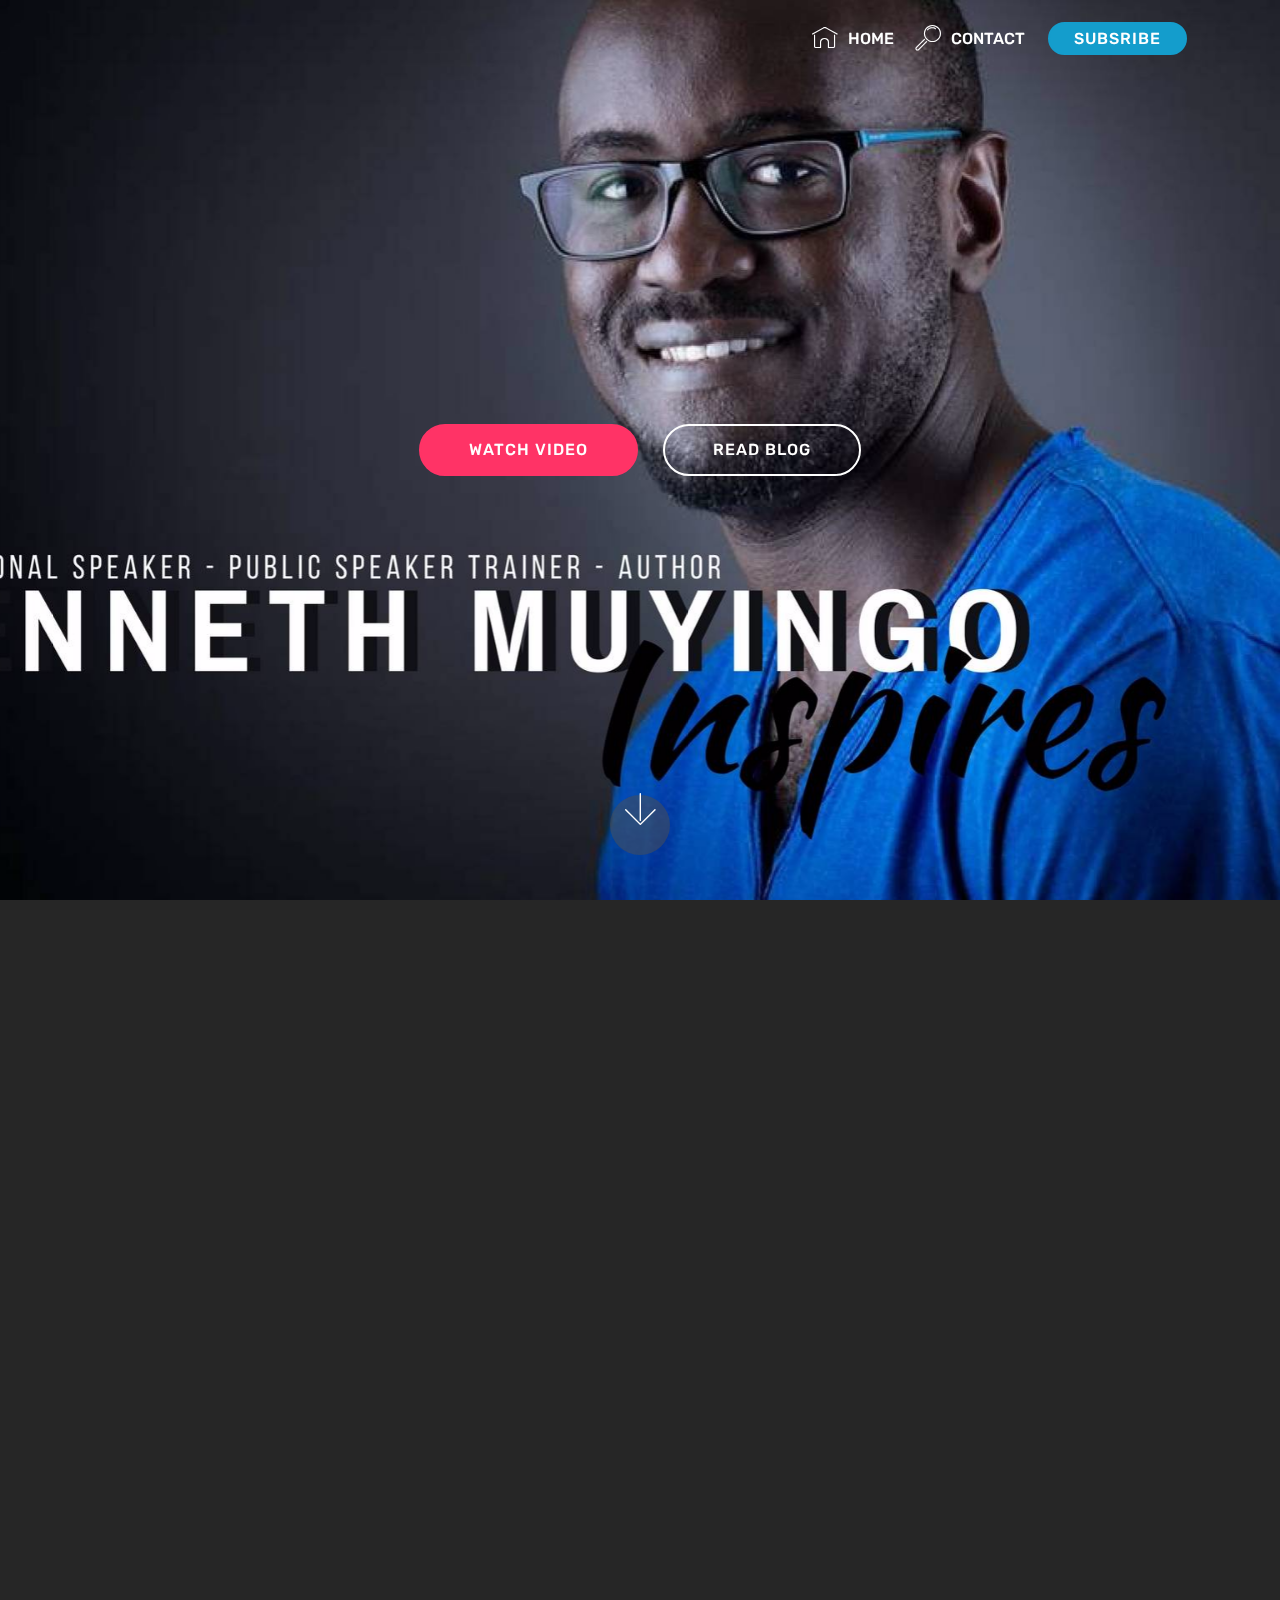
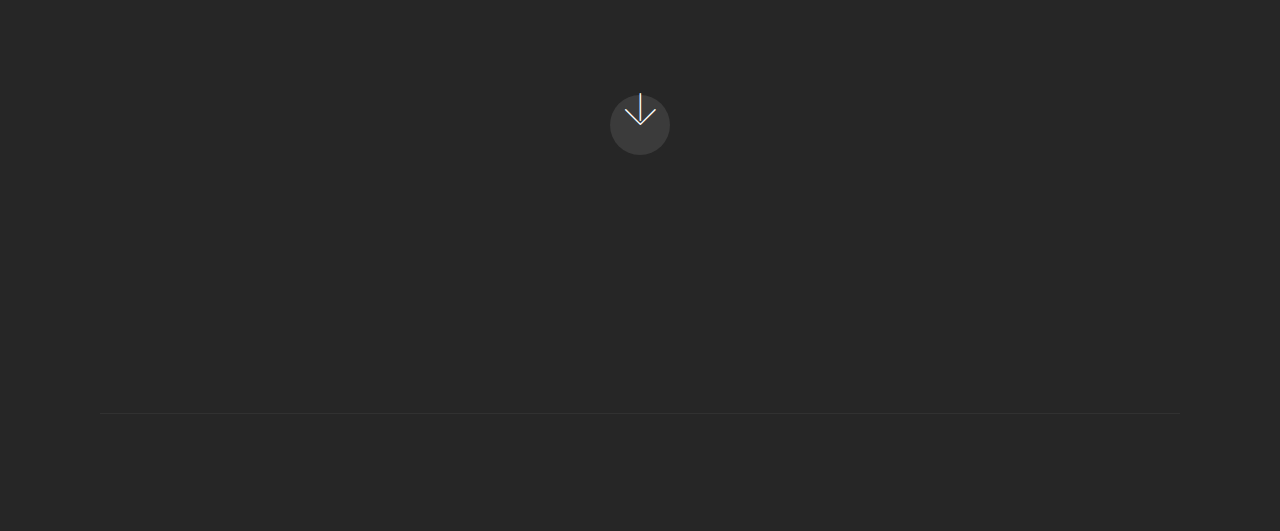
<file: index.html>
<!DOCTYPE html>
<html >
<head>
  <!-- Site made with Mobirise Website Builder v4.6.5, https://mobirise.com -->
  <meta charset="UTF-8">
  <meta http-equiv="X-UA-Compatible" content="IE=edge">
  <meta name="generator" content="Mobirise v4.6.5, mobirise.com">
  <meta name="viewport" content="width=device-width, initial-scale=1, minimum-scale=1">
  <link rel="shortcut icon" href="assets/images/logo2.png" type="image/x-icon">
  <meta name="description" content="Welcome to my website! ">
  <title>Kenneth Muyingo Inspires - Home</title>
  <link rel="stylesheet" href="assets/web/assets/mobirise-icons/mobirise-icons.css">
  <link rel="stylesheet" href="assets/tether/tether.min.css">
  <link rel="stylesheet" href="assets/bootstrap/css/bootstrap.min.css">
  <link rel="stylesheet" href="assets/bootstrap/css/bootstrap-grid.min.css">
  <link rel="stylesheet" href="assets/bootstrap/css/bootstrap-reboot.min.css">
  <link rel="stylesheet" href="assets/socicon/css/styles.css">
  <link rel="stylesheet" href="assets/animatecss/animate.min.css">
  <link rel="stylesheet" href="assets/dropdown/css/style.css">
  <link rel="stylesheet" href="assets/theme/css/style.css">
  <link rel="stylesheet" href="assets/mobirise/css/mbr-additional.css" type="text/css">
  
  
  
</head>
<body>
  <section class="menu cid-qKeobQHoCL" once="menu" id="menu1-e">

    

    <nav class="navbar navbar-expand beta-menu navbar-dropdown align-items-center navbar-toggleable-sm bg-color transparent">
        <button class="navbar-toggler navbar-toggler-right" type="button" data-toggle="collapse" data-target="#navbarSupportedContent" aria-controls="navbarSupportedContent" aria-expanded="false" aria-label="Toggle navigation">
            <div class="hamburger">
                <span></span>
                <span></span>
                <span></span>
                <span></span>
            </div>
        </button>
        <div class="menu-logo">
            <div class="navbar-brand">
                
                
            </div>
        </div>
        <div class="collapse navbar-collapse" id="navbarSupportedContent">
            <ul class="navbar-nav nav-dropdown navbar-nav-top-padding" data-app-modern-menu="true"><li class="nav-item">
                    <a class="nav-link link text-white display-4" href="index.html#header2-f">
                        <span class="mbri-home mbr-iconfont mbr-iconfont-btn"></span>
                        HOME</a>
                </li>
                <li class="nav-item">
                    <a class="nav-link link text-white display-4" href="https://mobirise.com">
                        <span class="mbri-search mbr-iconfont mbr-iconfont-btn"></span>
                        CONTACT</a>
                </li></ul>
            <div class="navbar-buttons mbr-section-btn"><a class="btn btn-sm btn-primary display-4" href="https://mobirise.com">SUBSRIBE</a></div>
        </div>
    </nav>
</section>

<section class="engine"><a href="https://mobirise.ws/h">make own website</a></section><section class="cid-qKeobTwiP0 mbr-fullscreen mbr-parallax-background" id="header2-f">

    

    

    <div class="container align-center">
        <div class="row justify-content-md-center">
            <div class="mbr-white col-md-10">
                
                
                
                <div class="mbr-section-btn"><a class="btn btn-md btn-secondary display-4" href="videos.html#header7-p">WATCH VIDEO</a>
                    <a class="btn btn-md btn-white-outline display-4" href="https://mobirise.com">READ BLOG</a></div>
            </div>
        </div>
    </div>
    <div class="mbr-arrow hidden-sm-down" aria-hidden="true">
        <a href="#next">
            <i class="mbri-down mbr-iconfont"></i>
        </a>
    </div>
</section>

<section class="cid-qKMQnTyXSd mbr-fullscreen" id="header2-h">

    

    

    <div class="container align-center">
        <div class="row justify-content-md-center">
            <div class="mbr-white col-md-10">
                <h1 class="mbr-section-title mbr-bold pb-3 mbr-fonts-style display-2">ABOUT ME</h1>
                
                <p class="mbr-text pb-3 mbr-fonts-style display-7">
                    Sample textSample textSample textSample textSample textSample textSample textSample textSample textSample textSample textSample textSample textSample textSample textSample textSample textSample textSample textSample text Sample textSample textSample textSample textSample textSample textSample textSample textSample textSample textSample textSample textSample textSample textSample textSample textSample textSample textSample textSample text Sample textSample textSample textSample textSample textSample textSample textSample textSample textSample textSample textSample textSample textSample textSample textSample textSample text                                                       </p>
                <div class="mbr-section-btn"><a class="btn btn-md btn-secondary display-4" href="https://mobirise.com">BIBLIOGRAPHY</a>
                    <a class="btn btn-md btn-white-outline display-4" href="https://mobirise.com">CONTACT ME</a></div>
            </div>
        </div>
    </div>
    <div class="mbr-arrow hidden-sm-down" aria-hidden="true">
        <a href="#next">
            <i class="mbri-down mbr-iconfont"></i>
        </a>
    </div>
</section>

<section class="cid-qKeobVM8bc" id="footer1-g">

    

    

    <div class="container">
        <div class="media-container-row content text-white">
            <div class="col-12 col-md-3">
                <div class="media-wrap">
                    
                        <img src="assets/images/logo2-1.png" alt="Mobirise" title="">
                    
                </div>
            </div>
            <div class="col-12 col-md-3 mbr-fonts-style display-7">
                <h5 class="pb-3">
                    Address
                </h5>
                <p class="mbr-text">
                    1234 Street Name
                    <br>City, AA 99999
                </p>
            </div>
            <div class="col-12 col-md-3 mbr-fonts-style display-7">
                <h5 class="pb-3">
                    Contacts
                </h5>
                <p class="mbr-text">
                    Email: support@mobirise.com
                    <br>Phone: +1 (0) 000 0000 001
                    <br>Fax: +1 (0) 000 0000 002
                </p>
            </div>
            <div class="col-12 col-md-3 mbr-fonts-style display-7">
                <h5 class="pb-3">
                    Links
                </h5>
                <p class="mbr-text">
                    <a class="text-primary" href="https://mobirise.com/">Website builder</a>
                    <br><a class="text-primary" href="https://mobirise.com/mobirise-free-win.zip">Download for Windows</a>
                    <br><a class="text-primary" href="https://mobirise.com/mobirise-free-mac.zip">Download for Mac</a>
                </p>
            </div>
        </div>
        <div class="footer-lower">
            <div class="media-container-row">
                <div class="col-sm-12">
                    <hr>
                </div>
            </div>
            <div class="media-container-row mbr-white">
                <div class="col-sm-6 copyright">
                    <p class="mbr-text mbr-fonts-style display-4">
                        © Copyright 2017 - The Dutchness</p>
                </div>
                <div class="col-md-6">
                    <div class="social-list align-right">
                        <div class="soc-item">
                            <a href="https://twitter.com/mobirise" target="_blank">
                                <span class="socicon-twitter socicon mbr-iconfont mbr-iconfont-social"></span>
                            </a>
                        </div>
                        <div class="soc-item">
                            <a href="https://www.facebook.com/pages/Mobirise/1616226671953247" target="_blank">
                                <span class="socicon-facebook socicon mbr-iconfont mbr-iconfont-social"></span>
                            </a>
                        </div>
                        <div class="soc-item">
                            <a href="https://www.youtube.com/c/mobirise" target="_blank">
                                <span class="socicon-youtube socicon mbr-iconfont mbr-iconfont-social"></span>
                            </a>
                        </div>
                        <div class="soc-item">
                            <a href="https://instagram.com/mobirise" target="_blank">
                                <span class="socicon-instagram socicon mbr-iconfont mbr-iconfont-social"></span>
                            </a>
                        </div>
                        
                        
                    </div>
                </div>
            </div>
        </div>
    </div>
</section>


  <script src="assets/web/assets/jquery/jquery.min.js"></script>
  <script src="assets/popper/popper.min.js"></script>
  <script src="assets/tether/tether.min.js"></script>
  <script src="assets/bootstrap/js/bootstrap.min.js"></script>
  <script src="assets/smoothscroll/smooth-scroll.js"></script>
  <script src="assets/touchswipe/jquery.touch-swipe.min.js"></script>
  <script src="assets/viewportchecker/jquery.viewportchecker.js"></script>
  <script src="assets/parallax/jarallax.min.js"></script>
  <script src="assets/dropdown/js/script.min.js"></script>
  <script src="assets/theme/js/script.js"></script>
  
  
 <div id="scrollToTop" class="scrollToTop mbr-arrow-up"><a style="text-align: center;"><i></i></a></div>
    <input name="animation" type="hidden">
  </body>
</html>
</file>
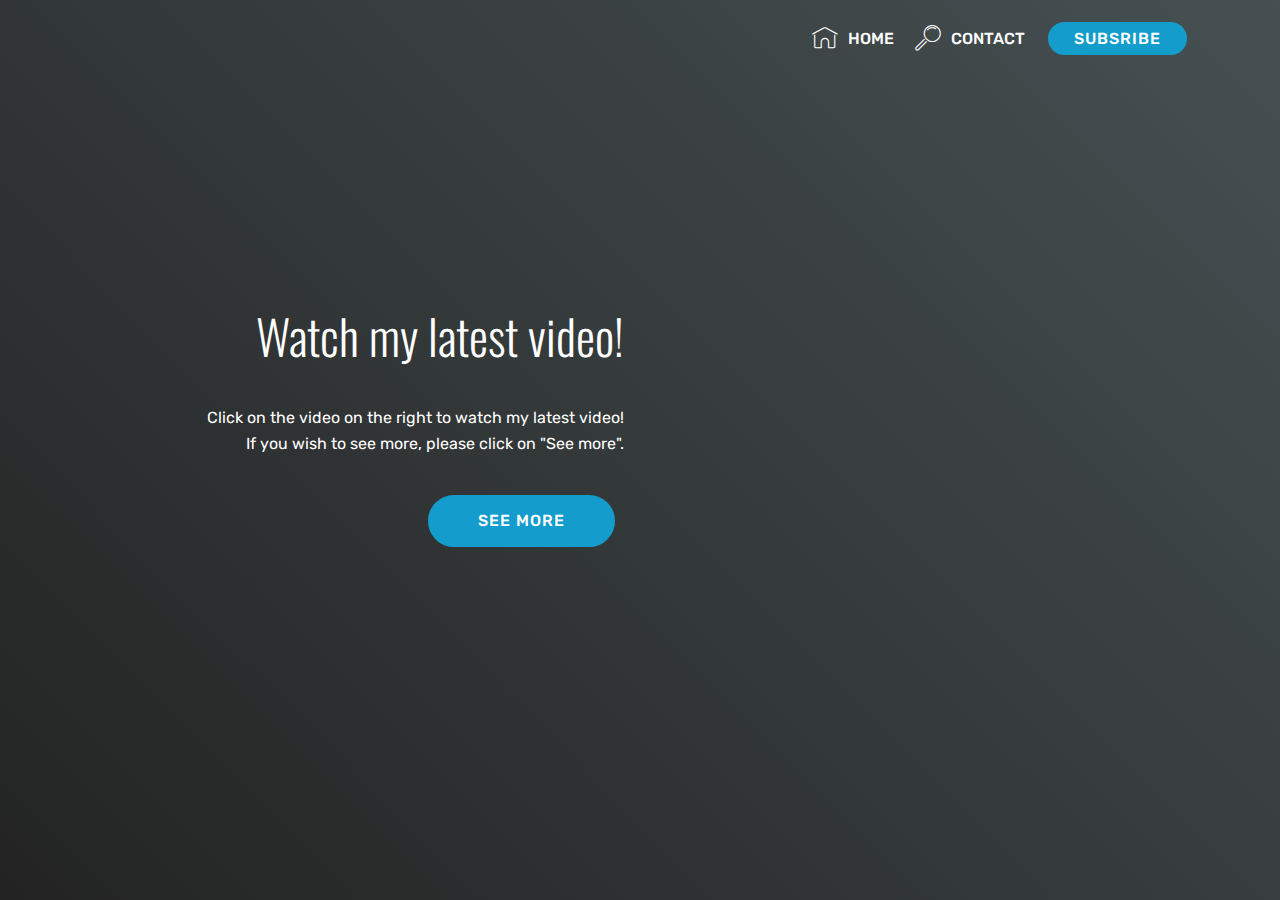
<file: videos.html>
<!DOCTYPE html>
<html >
<head>
  <!-- Site made with Mobirise Website Builder v4.6.5, https://mobirise.com -->
  <meta charset="UTF-8">
  <meta http-equiv="X-UA-Compatible" content="IE=edge">
  <meta name="generator" content="Mobirise v4.6.5, mobirise.com">
  <meta name="viewport" content="width=device-width, initial-scale=1, minimum-scale=1">
  <link rel="shortcut icon" href="assets/images/logo2.png" type="image/x-icon">
  <meta name="description" content="Here you can find all my latest videos! ">
  <title>Watch my videos</title>
  <link rel="stylesheet" href="assets/web/assets/mobirise-icons/mobirise-icons.css">
  <link rel="stylesheet" href="assets/tether/tether.min.css">
  <link rel="stylesheet" href="assets/bootstrap/css/bootstrap.min.css">
  <link rel="stylesheet" href="assets/bootstrap/css/bootstrap-grid.min.css">
  <link rel="stylesheet" href="assets/bootstrap/css/bootstrap-reboot.min.css">
  <link rel="stylesheet" href="assets/animatecss/animate.min.css">
  <link rel="stylesheet" href="assets/dropdown/css/style.css">
  <link rel="stylesheet" href="assets/theme/css/style.css">
  <link rel="stylesheet" href="assets/mobirise/css/mbr-additional.css" type="text/css">
  
  
  
</head>
<body>
  <section class="menu cid-qKN6paa1VX" once="menu" id="menu1-q">

    

    <nav class="navbar navbar-expand beta-menu navbar-dropdown align-items-center navbar-toggleable-sm bg-color transparent">
        <button class="navbar-toggler navbar-toggler-right" type="button" data-toggle="collapse" data-target="#navbarSupportedContent" aria-controls="navbarSupportedContent" aria-expanded="false" aria-label="Toggle navigation">
            <div class="hamburger">
                <span></span>
                <span></span>
                <span></span>
                <span></span>
            </div>
        </button>
        <div class="menu-logo">
            <div class="navbar-brand">
                
                
            </div>
        </div>
        <div class="collapse navbar-collapse" id="navbarSupportedContent">
            <ul class="navbar-nav nav-dropdown navbar-nav-top-padding" data-app-modern-menu="true"><li class="nav-item">
                    <a class="nav-link link text-white display-4" href="index.html#header2-f">
                        <span class="mbri-home mbr-iconfont mbr-iconfont-btn"></span>
                        HOME</a>
                </li>
                <li class="nav-item">
                    <a class="nav-link link text-white display-4" href="https://mobirise.com">
                        <span class="mbri-search mbr-iconfont mbr-iconfont-btn"></span>
                        CONTACT</a>
                </li></ul>
            <div class="navbar-buttons mbr-section-btn"><a class="btn btn-sm btn-primary display-4" href="https://mobirise.com">SUBSRIBE</a></div>
        </div>
    </nav>
</section>

<section class="engine"><a href="https://mobirise.ws/p">open source website creator</a></section><section class="header7 cid-qKN5medhrx mbr-fullscreen" id="header7-p">

    

    

    <div class="container">
        <div class="media-container-row">

            <div class="media-content align-right">
                <h1 class="mbr-section-title mbr-white pb-3 mbr-fonts-style display-2"><p>
                    &nbsp; &nbsp;Watch my latest video!</p></h1>
                <div class="mbr-section-text mbr-white pb-3">
                    <p class="mbr-text mbr-fonts-style display-7">
                        Click on the video on the right to watch my latest video!<br>If you wish to see more, please click on "See more".</p>
                </div>
                <div class="mbr-section-btn"><a class="btn btn-md btn-primary display-4" href="https://www.youtube.com/channel/UCatXXwrkLk7x19CwL-5KXog" target="_blank">SEE MORE</a></div>
            </div>

            <div class="mbr-figure" style="width: 100%;"><iframe class="mbr-embedded-video" src="https://www.youtube.com/embed/EsNjYHqe5Nk?rel=0&amp;amp;showinfo=0&amp;autoplay=0&amp;loop=0" width="1280" height="720" frameborder="0" allowfullscreen></iframe></div>

        </div>
    </div>
</section>


  <script src="assets/web/assets/jquery/jquery.min.js"></script>
  <script src="assets/popper/popper.min.js"></script>
  <script src="assets/tether/tether.min.js"></script>
  <script src="assets/bootstrap/js/bootstrap.min.js"></script>
  <script src="assets/viewportchecker/jquery.viewportchecker.js"></script>
  <script src="assets/dropdown/js/script.min.js"></script>
  <script src="assets/touchswipe/jquery.touch-swipe.min.js"></script>
  <script src="assets/smoothscroll/smooth-scroll.js"></script>
  <script src="assets/theme/js/script.js"></script>
  
  
 <div id="scrollToTop" class="scrollToTop mbr-arrow-up"><a style="text-align: center;"><i></i></a></div>
    <input name="animation" type="hidden">
  </body>
</html>
</file>
<file: assets/web/assets/mobirise-icons/mobirise-icons.css>
@font-face {
  font-family: 'MobiriseIcons';
  src:  url('mobirise-icons.eot?spat4u');
  src:  url('mobirise-icons.eot?spat4u#iefix') format('embedded-opentype'),
    url('mobirise-icons.ttf?spat4u') format('truetype'),
    url('mobirise-icons.woff?spat4u') format('woff'),
    url('mobirise-icons.svg?spat4u#MobiriseIcons') format('svg');
  font-weight: normal;
  font-style: normal;
}

[class^="mbri-"], [class*=" mbri-"] {
  /* use !important to prevent issues with browser extensions that change fonts */
  font-family: MobiriseIcons !important;
  speak: none;
  font-style: normal;
  font-weight: normal;
  font-variant: normal;
  text-transform: none;
  line-height: 1;

  /* Better Font Rendering =========== */
  -webkit-font-smoothing: antialiased;
  -moz-osx-font-smoothing: grayscale;
}

.mbri-add-submenu:before {
  content: "\e900";
}
.mbri-alert:before {
  content: "\e901";
}
.mbri-align-center:before {
  content: "\e902";
}
.mbri-align-justify:before {
  content: "\e903";
}
.mbri-align-left:before {
  content: "\e904";
}
.mbri-align-right:before {
  content: "\e905";
}
.mbri-android:before {
  content: "\e906";
}
.mbri-apple:before {
  content: "\e907";
}
.mbri-arrow-down:before {
  content: "\e908";
}
.mbri-arrow-next:before {
  content: "\e909";
}
.mbri-arrow-prev:before {
  content: "\e90a";
}
.mbri-arrow-up:before {
  content: "\e90b";
}
.mbri-bold:before {
  content: "\e90c";
}
.mbri-bookmark:before {
  content: "\e90d";
}
.mbri-bootstrap:before {
  content: "\e90e";
}
.mbri-briefcase:before {
  content: "\e90f";
}
.mbri-browse:before {
  content: "\e910";
}
.mbri-bulleted-list:before {
  content: "\e911";
}
.mbri-calendar:before {
  content: "\e912";
}
.mbri-camera:before {
  content: "\e913";
}
.mbri-cart-add:before {
  content: "\e914";
}
.mbri-cart-full:before {
  content: "\e915";
}
.mbri-cash:before {
  content: "\e916";
}
.mbri-change-style:before {
  content: "\e917";
}
.mbri-chat:before {
  content: "\e918";
}
.mbri-clock:before {
  content: "\e919";
}
.mbri-close:before {
  content: "\e91a";
}
.mbri-cloud:before {
  content: "\e91b";
}
.mbri-code:before {
  content: "\e91c";
}
.mbri-contact-form:before {
  content: "\e91d";
}
.mbri-credit-card:before {
  content: "\e91e";
}
.mbri-cursor-click:before {
  content: "\e91f";
}
.mbri-cust-feedback:before {
  content: "\e920";
}
.mbri-database:before {
  content: "\e921";
}
.mbri-delivery:before {
  content: "\e922";
}
.mbri-desktop:before {
  content: "\e923";
}
.mbri-devices:before {
  content: "\e924";
}
.mbri-down:before {
  content: "\e925";
}
.mbri-download:before {
  content: "\e989";
}
.mbri-drag-n-drop:before {
  content: "\e927";
}
.mbri-drag-n-drop2:before {
  content: "\e928";
}
.mbri-edit:before {
  content: "\e929";
}
.mbri-edit2:before {
  content: "\e92a";
}
.mbri-error:before {
  content: "\e92b";
}
.mbri-extension:before {
  content: "\e92c";
}
.mbri-features:before {
  content: "\e92d";
}
.mbri-file:before {
  content: "\e92e";
}
.mbri-flag:before {
  content: "\e92f";
}
.mbri-folder:before {
  content: "\e930";
}
.mbri-gift:before {
  content: "\e931";
}
.mbri-github:before {
  content: "\e932";
}
.mbri-globe:before {
  content: "\e933";
}
.mbri-globe-2:before {
  content: "\e934";
}
.mbri-growing-chart:before {
  content: "\e935";
}
.mbri-hearth:before {
  content: "\e936";
}
.mbri-help:before {
  content: "\e937";
}
.mbri-home:before {
  content: "\e938";
}
.mbri-hot-cup:before {
  content: "\e939";
}
.mbri-idea:before {
  content: "\e93a";
}
.mbri-image-gallery:before {
  content: "\e93b";
}
.mbri-image-slider:before {
  content: "\e93c";
}
.mbri-info:before {
  content: "\e93d";
}
.mbri-italic:before {
  content: "\e93e";
}
.mbri-key:before {
  content: "\e93f";
}
.mbri-laptop:before {
  content: "\e940";
}
.mbri-layers:before {
  content: "\e941";
}
.mbri-left-right:before {
  content: "\e942";
}
.mbri-left:before {
  content: "\e943";
}
.mbri-letter:before {
  content: "\e944";
}
.mbri-like:before {
  content: "\e945";
}
.mbri-link:before {
  content: "\e946";
}
.mbri-lock:before {
  content: "\e947";
}
.mbri-login:before {
  content: "\e948";
}
.mbri-logout:before {
  content: "\e949";
}
.mbri-magic-stick:before {
  content: "\e94a";
}
.mbri-map-pin:before {
  content: "\e94b";
}
.mbri-menu:before {
  content: "\e94c";
}
.mbri-mobile:before {
  content: "\e94d";
}
.mbri-mobile2:before {
  content: "\e94e";
}
.mbri-mobirise:before {
  content: "\e94f";
}
.mbri-more-horizontal:before {
  content: "\e950";
}
.mbri-more-vertical:before {
  content: "\e951";
}
.mbri-music:before {
  content: "\e952";
}
.mbri-new-file:before {
  content: "\e953";
}
.mbri-numbered-list:before {
  content: "\e954";
}
.mbri-opened-folder:before {
  content: "\e955";
}
.mbri-pages:before {
  content: "\e956";
}
.mbri-paper-plane:before {
  content: "\e957";
}
.mbri-paperclip:before {
  content: "\e958";
}
.mbri-photo:before {
  content: "\e959";
}
.mbri-photos:before {
  content: "\e95a";
}
.mbri-pin:before {
  content: "\e95b";
}
.mbri-play:before {
  content: "\e95c";
}
.mbri-plus:before {
  content: "\e95d";
}
.mbri-preview:before {
  content: "\e95e";
}
.mbri-print:before {
  content: "\e95f";
}
.mbri-protect:before {
  content: "\e960";
}
.mbri-question:before {
  content: "\e961";
}
.mbri-quote-left:before {
  content: "\e962";
}
.mbri-quote-right:before {
  content: "\e963";
}
.mbri-refresh:before {
  content: "\e964";
}
.mbri-responsive:before {
  content: "\e965";
}
.mbri-right:before {
  content: "\e966";
}
.mbri-rocket:before {
  content: "\e967";
}
.mbri-sad-face:before {
  content: "\e968";
}
.mbri-sale:before {
  content: "\e969";
}
.mbri-save:before {
  content: "\e96a";
}
.mbri-search:before {
  content: "\e96b";
}
.mbri-setting:before {
  content: "\e96c";
}
.mbri-setting2:before {
  content: "\e96d";
}
.mbri-setting3:before {
  content: "\e96e";
}
.mbri-share:before {
  content: "\e96f";
}
.mbri-shopping-bag:before {
  content: "\e970";
}
.mbri-shopping-basket:before {
  content: "\e971";
}
.mbri-shopping-cart:before {
  content: "\e972";
}
.mbri-sites:before {
  content: "\e973";
}
.mbri-smile-face:before {
  content: "\e974";
}
.mbri-speed:before {
  content: "\e975";
}
.mbri-star:before {
  content: "\e976";
}
.mbri-success:before {
  content: "\e977";
}
.mbri-sun:before {
  content: "\e978";
}
.mbri-sun2:before {
  content: "\e979";
}
.mbri-tablet:before {
  content: "\e97a";
}
.mbri-tablet-vertical:before {
  content: "\e97b";
}
.mbri-target:before {
  content: "\e97c";
}
.mbri-timer:before {
  content: "\e97d";
}
.mbri-to-ftp:before {
  content: "\e97e";
}
.mbri-to-local-drive:before {
  content: "\e97f";
}
.mbri-touch-swipe:before {
  content: "\e980";
}
.mbri-touch:before {
  content: "\e981";
}
.mbri-trash:before {
  content: "\e982";
}
.mbri-underline:before {
  content: "\e983";
}
.mbri-unlink:before {
  content: "\e984";
}
.mbri-unlock:before {
  content: "\e985";
}
.mbri-up-down:before {
  content: "\e986";
}
.mbri-up:before {
  content: "\e987";
}
.mbri-update:before {
  content: "\e988";
}
.mbri-upload:before {
 content: "\e926"; 
}
.mbri-user:before {
  content: "\e98a";
}
.mbri-user2:before {
  content: "\e98b";
}
.mbri-users:before {
  content: "\e98c";
}
.mbri-video:before {
  content: "\e98d";
}
.mbri-video-play:before {
  content: "\e98e";
}
.mbri-watch:before {
  content: "\e98f";
}
.mbri-website-theme:before {
  content: "\e990";
}
.mbri-wifi:before {
  content: "\e991";
}
.mbri-windows:before {
  content: "\e992";
}
.mbri-zoom-out:before {
  content: "\e993";
}
.mbri-redo:before {
  content: "\e994";
}
.mbri-undo:before {
  content: "\e995";
}
</file>
<file: assets/socicon/css/styles.css>
@charset "UTF-8";

@font-face {
  font-family: "socicon";
  src:url("../fonts/socicon.eot");
  src:url("../fonts/socicon.eot?#iefix") format("embedded-opentype"),
    url("../fonts/socicon.woff") format("woff"),
    url("../fonts/socicon.ttf") format("truetype"),
    url("../fonts/socicon.svg#socicon") format("svg");
  font-weight: normal;
  font-style: normal;

}

[data-icon]:before {
  font-family: "socicon" !important;
  content: attr(data-icon);
  font-style: normal !important;
  font-weight: normal !important;
  font-variant: normal !important;
  text-transform: none !important;
  speak: none;
  line-height: 1;
  -webkit-font-smoothing: antialiased;
  -moz-osx-font-smoothing: grayscale;
}

[class^="socicon-"]:before,
[class*=" socicon-"]:before {
  font-family: "socicon" !important;
  font-style: normal !important;
  font-weight: normal !important;
  font-variant: normal !important;
  text-transform: none !important;
  speak: none;
  line-height: 1;
  -webkit-font-smoothing: antialiased;
  -moz-osx-font-smoothing: grayscale;
}

.socicon-modelmayhem:before {
  content: "\e000";
}
.socicon-mixcloud:before {
  content: "\e001";
}
.socicon-drupal:before {
  content: "\e002";
}
.socicon-swarm:before {
  content: "\e003";
}
.socicon-istock:before {
  content: "\e004";
}
.socicon-yammer:before {
  content: "\e005";
}
.socicon-ello:before {
  content: "\e006";
}
.socicon-stackoverflow:before {
  content: "\e007";
}
.socicon-persona:before {
  content: "\e008";
}
.socicon-triplej:before {
  content: "\e009";
}
.socicon-houzz:before {
  content: "\e00a";
}
.socicon-rss:before {
  content: "\e00b";
}
.socicon-paypal:before {
  content: "\e00c";
}
.socicon-odnoklassniki:before {
  content: "\e00d";
}
.socicon-airbnb:before {
  content: "\e00e";
}
.socicon-periscope:before {
  content: "\e00f";
}
.socicon-outlook:before {
  content: "\e010";
}
.socicon-coderwall:before {
  content: "\e011";
}
.socicon-tripadvisor:before {
  content: "\e012";
}
.socicon-appnet:before {
  content: "\e013";
}
.socicon-goodreads:before {
  content: "\e014";
}
.socicon-tripit:before {
  content: "\e015";
}
.socicon-lanyrd:before {
  content: "\e016";
}
.socicon-slideshare:before {
  content: "\e017";
}
.socicon-buffer:before {
  content: "\e018";
}
.socicon-disqus:before {
  content: "\e019";
}
.socicon-vkontakte:before {
  content: "\e01a";
}
.socicon-whatsapp:before {
  content: "\e01b";
}
.socicon-patreon:before {
  content: "\e01c";
}
.socicon-storehouse:before {
  content: "\e01d";
}
.socicon-pocket:before {
  content: "\e01e";
}
.socicon-mail:before {
  content: "\e01f";
}
.socicon-blogger:before {
  content: "\e020";
}
.socicon-technorati:before {
  content: "\e021";
}
.socicon-reddit:before {
  content: "\e022";
}
.socicon-dribbble:before {
  content: "\e023";
}
.socicon-stumbleupon:before {
  content: "\e024";
}
.socicon-digg:before {
  content: "\e025";
}
.socicon-envato:before {
  content: "\e026";
}
.socicon-behance:before {
  content: "\e027";
}
.socicon-delicious:before {
  content: "\e028";
}
.socicon-deviantart:before {
  content: "\e029";
}
.socicon-forrst:before {
  content: "\e02a";
}
.socicon-play:before {
  content: "\e02b";
}
.socicon-zerply:before {
  content: "\e02c";
}
.socicon-wikipedia:before {
  content: "\e02d";
}
.socicon-apple:before {
  content: "\e02e";
}
.socicon-flattr:before {
  content: "\e02f";
}
.socicon-github:before {
  content: "\e030";
}
.socicon-renren:before {
  content: "\e031";
}
.socicon-friendfeed:before {
  content: "\e032";
}
.socicon-newsvine:before {
  content: "\e033";
}
.socicon-identica:before {
  content: "\e034";
}
.socicon-bebo:before {
  content: "\e035";
}
.socicon-zynga:before {
  content: "\e036";
}
.socicon-steam:before {
  content: "\e037";
}
.socicon-xbox:before {
  content: "\e038";
}
.socicon-windows:before {
  content: "\e039";
}
.socicon-qq:before {
  content: "\e03a";
}
.socicon-douban:before {
  content: "\e03b";
}
.socicon-meetup:before {
  content: "\e03c";
}
.socicon-playstation:before {
  content: "\e03d";
}
.socicon-android:before {
  content: "\e03e";
}
.socicon-snapchat:before {
  content: "\e03f";
}
.socicon-twitter:before {
  content: "\e040";
}
.socicon-facebook:before {
  content: "\e041";
}
.socicon-googleplus:before {
  content: "\e042";
}
.socicon-pinterest:before {
  content: "\e043";
}
.socicon-foursquare:before {
  content: "\e044";
}
.socicon-yahoo:before {
  content: "\e045";
}
.socicon-skype:before {
  content: "\e046";
}
.socicon-yelp:before {
  content: "\e047";
}
.socicon-feedburner:before {
  content: "\e048";
}
.socicon-linkedin:before {
  content: "\e049";
}
.socicon-viadeo:before {
  content: "\e04a";
}
.socicon-xing:before {
  content: "\e04b";
}
.socicon-myspace:before {
  content: "\e04c";
}
.socicon-soundcloud:before {
  content: "\e04d";
}
.socicon-spotify:before {
  content: "\e04e";
}
.socicon-grooveshark:before {
  content: "\e04f";
}
.socicon-lastfm:before {
  content: "\e050";
}
.socicon-youtube:before {
  content: "\e051";
}
.socicon-vimeo:before {
  content: "\e052";
}
.socicon-dailymotion:before {
  content: "\e053";
}
.socicon-vine:before {
  content: "\e054";
}
.socicon-flickr:before {
  content: "\e055";
}
.socicon-500px:before {
  content: "\e056";
}
.socicon-wordpress:before {
  content: "\e058";
}
.socicon-tumblr:before {
  content: "\e059";
}
.socicon-twitch:before {
  content: "\e05a";
}
.socicon-8tracks:before {
  content: "\e05b";
}
.socicon-amazon:before {
  content: "\e05c";
}
.socicon-icq:before {
  content: "\e05d";
}
.socicon-smugmug:before {
  content: "\e05e";
}
.socicon-ravelry:before {
  content: "\e05f";
}
.socicon-weibo:before {
  content: "\e060";
}
.socicon-baidu:before {
  content: "\e061";
}
.socicon-angellist:before {
  content: "\e062";
}
.socicon-ebay:before {
  content: "\e063";
}
.socicon-imdb:before {
  content: "\e064";
}
.socicon-stayfriends:before {
  content: "\e065";
}
.socicon-residentadvisor:before {
  content: "\e066";
}
.socicon-google:before {
  content: "\e067";
}
.socicon-yandex:before {
  content: "\e068";
}
.socicon-sharethis:before {
  content: "\e069";
}
.socicon-bandcamp:before {
  content: "\e06a";
}
.socicon-itunes:before {
  content: "\e06b";
}
.socicon-deezer:before {
  content: "\e06c";
}
.socicon-telegram:before {
  content: "\e06e";
}
.socicon-openid:before {
  content: "\e06f";
}
.socicon-amplement:before {
  content: "\e070";
}
.socicon-viber:before {
  content: "\e071";
}
.socicon-zomato:before {
  content: "\e072";
}
.socicon-draugiem:before {
  content: "\e074";
}
.socicon-endomodo:before {
  content: "\e075";
}
.socicon-filmweb:before {
  content: "\e076";
}
.socicon-stackexchange:before {
  content: "\e077";
}
.socicon-wykop:before {
  content: "\e078";
}
.socicon-teamspeak:before {
  content: "\e079";
}
.socicon-teamviewer:before {
  content: "\e07a";
}
.socicon-ventrilo:before {
  content: "\e07b";
}
.socicon-younow:before {
  content: "\e07c";
}
.socicon-raidcall:before {
  content: "\e07d";
}
.socicon-mumble:before {
  content: "\e07e";
}
.socicon-medium:before {
  content: "\e06d";
}
.socicon-bebee:before {
  content: "\e07f";
}
.socicon-hitbox:before {
  content: "\e080";
}
.socicon-reverbnation:before {
  content: "\e081";
}
.socicon-formulr:before {
  content: "\e082";
}
.socicon-instagram:before {
  content: "\e057";
}
.socicon-battlenet:before {
  content: "\e083";
}
.socicon-chrome:before {
  content: "\e084";
}
.socicon-discord:before {
  content: "\e086";
}
.socicon-issuu:before {
  content: "\e087";
}
.socicon-macos:before {
  content: "\e088";
}
.socicon-firefox:before {
  content: "\e089";
}
.socicon-opera:before {
  content: "\e08d";
}
.socicon-keybase:before {
  content: "\e090";
}
.socicon-alliance:before {
  content: "\e091";
}
.socicon-livejournal:before {
  content: "\e092";
}
.socicon-googlephotos:before {
  content: "\e093";
}
.socicon-horde:before {
  content: "\e094";
}
.socicon-etsy:before {
  content: "\e095";
}
.socicon-zapier:before {
  content: "\e096";
}
.socicon-google-scholar:before {
  content: "\e097";
}
.socicon-researchgate:before {
  content: "\e098";
}
.socicon-wechat:before {
  content: "\e099";
}
.socicon-strava:before {
  content: "\e09a";
}
.socicon-line:before {
  content: "\e09b";
}
.socicon-lyft:before {
  content: "\e09c";
}
.socicon-uber:before {
  content: "\e09d";
}
.socicon-songkick:before {
  content: "\e09e";
}
.socicon-viewbug:before {
  content: "\e09f";
}
.socicon-googlegroups:before {
  content: "\e0a0";
}
.socicon-quora:before {
  content: "\e073";
}
.socicon-diablo:before {
  content: "\e085";
}
.socicon-blizzard:before {
  content: "\e0a1";
}
.socicon-hearthstone:before {
  content: "\e08b";
}
.socicon-heroes:before {
  content: "\e08a";
}
.socicon-overwatch:before {
  content: "\e08c";
}
.socicon-warcraft:before {
  content: "\e08e";
}
.socicon-starcraft:before {
  content: "\e08f";
}
.socicon-beam:before {
  content: "\e0a2";
}
.socicon-curse:before {
  content: "\e0a3";
}
.socicon-player:before {
  content: "\e0a4";
}
.socicon-streamjar:before {
  content: "\e0a5";
}
.socicon-nintendo:before {
  content: "\e0a6";
}
.socicon-hellocoton:before {
  content: "\e0a7";
}
</file>
<file: assets/dropdown/css/style.css>
.navbar-dropdown {
  left: 0;
  padding: 0;
  position: absolute;
  right: 0;
  top: 0;
  transition: all 0.45s ease;
  z-index: 1030;
  background: #282828; }
  .navbar-dropdown .navbar-logo {
    margin-right: 0.8rem;
    transition: margin 0.3s ease-in-out;
    vertical-align: middle; }
    .navbar-dropdown .navbar-logo img {
      height: 3.125rem;
      transition: all 0.3s ease-in-out; }
    .navbar-dropdown .navbar-logo.mbr-iconfont {
      font-size: 3.125rem;
      line-height: 3.125rem; }
  .navbar-dropdown .navbar-caption {
    font-weight: 700;
    white-space: normal;
    vertical-align: -4px;
    line-height: 3.125rem !important; }
    .navbar-dropdown .navbar-caption, .navbar-dropdown .navbar-caption:hover {
      color: inherit;
      text-decoration: none; }
  .navbar-dropdown .mbr-iconfont + .navbar-caption {
    vertical-align: -1px; }
  .navbar-dropdown.navbar-fixed-top {
    position: fixed; }
  .navbar-dropdown .navbar-brand span {
    vertical-align: -4px; }
  .navbar-dropdown.bg-color.transparent {
    background: none; }
  .navbar-dropdown.navbar-short .navbar-brand {
    padding: 0.625rem 0; }
    .navbar-dropdown.navbar-short .navbar-brand span {
      vertical-align: -1px; }
  .navbar-dropdown.navbar-short .navbar-caption {
    line-height: 2.375rem !important;
    vertical-align: -2px; }
  .navbar-dropdown.navbar-short .navbar-logo {
    margin-right: 0.5rem; }
    .navbar-dropdown.navbar-short .navbar-logo img {
      height: 2.375rem; }
    .navbar-dropdown.navbar-short .navbar-logo.mbr-iconfont {
      font-size: 2.375rem;
      line-height: 2.375rem; }
  .navbar-dropdown.navbar-short .mbr-table-cell {
    height: 3.625rem; }
  .navbar-dropdown .navbar-close {
    left: 0.6875rem;
    position: fixed;
    top: 0.75rem;
    z-index: 1000; }
  .navbar-dropdown .hamburger-icon {
    content: "";
    display: inline-block;
    vertical-align: middle;
    width: 16px;
    -webkit-box-shadow: 0 -6px 0 1px #282828,0 0 0 1px #282828,0 6px 0 1px #282828;
    -moz-box-shadow: 0 -6px 0 1px #282828,0 0 0 1px #282828,0 6px 0 1px #282828;
    box-shadow: 0 -6px 0 1px #282828,0 0 0 1px #282828,0 6px 0 1px #282828; }

.dropdown-menu .dropdown-toggle[data-toggle="dropdown-submenu"]::after {
  border-bottom: 0.35em solid transparent;
  border-left: 0.35em solid;
  border-right: 0;
  border-top: 0.35em solid transparent;
  margin-left: 0.3rem; }

.dropdown-menu .dropdown-item:focus {
  outline: 0; }

.nav-dropdown {
  font-size: 0.75rem;
  font-weight: 500;
  height: auto !important; }
  .nav-dropdown .nav-btn {
    padding-left: 1rem; }
  .nav-dropdown .link {
    margin: .667em 1.667em;
    font-weight: 500;
    padding: 0;
    transition: color .2s ease-in-out; }
    .nav-dropdown .link.dropdown-toggle {
      margin-right: 2.583em; }
      .nav-dropdown .link.dropdown-toggle::after {
        margin-left: .25rem;
        border-top: 0.35em solid;
        border-right: 0.35em solid transparent;
        border-left: 0.35em solid transparent;
        border-bottom: 0; }
      .nav-dropdown .link.dropdown-toggle[aria-expanded="true"] {
        margin: 0;
        padding: 0.667em 3.263em  0.667em 1.667em; }
  .nav-dropdown .link::after,
  .nav-dropdown .dropdown-item::after {
    color: inherit; }
  .nav-dropdown .btn {
    font-size: 0.75rem;
    font-weight: 700;
    letter-spacing: 0;
    margin-bottom: 0;
    padding-left: 1.25rem;
    padding-right: 1.25rem; }
  .nav-dropdown .dropdown-menu {
    border-radius: 0;
    border: 0;
    left: 0;
    margin: 0;
    padding-bottom: 1.25rem;
    padding-top: 1.25rem;
    position: relative; }
  .nav-dropdown .dropdown-submenu {
    margin-left: 0.125rem;
    top: 0; }
  .nav-dropdown .dropdown-item {
    font-weight: 500;
    line-height: 2;
    padding: 0.3846em 4.615em 0.3846em 1.5385em;
    position: relative;
    transition: color .2s ease-in-out, background-color .2s ease-in-out; }
    .nav-dropdown .dropdown-item::after {
      margin-top: -0.3077em;
      position: absolute;
      right: 1.1538em;
      top: 50%; }
    .nav-dropdown .dropdown-item:focus, .nav-dropdown .dropdown-item:hover {
      background: none; }

@media (max-width: 767px) {
  .nav-dropdown.navbar-toggleable-sm {
    bottom: 0;
    display: none;
    left: 0;
    overflow-x: hidden;
    position: fixed;
    top: 0;
    transform: translateX(-100%);
    -ms-transform: translateX(-100%);
    -webkit-transform: translateX(-100%);
    width: 18.75rem;
    z-index: 999; } }
.nav-dropdown.navbar-toggleable-xl {
  bottom: 0;
  display: none;
  left: 0;
  overflow-x: hidden;
  position: fixed;
  top: 0;
  transform: translateX(-100%);
  -ms-transform: translateX(-100%);
  -webkit-transform: translateX(-100%);
  width: 18.75rem;
  z-index: 999; }

.nav-dropdown-sm {
  display: block !important;
  overflow-x: hidden;
  overflow: auto;
  padding-top: 3.875rem; }
  .nav-dropdown-sm::after {
    content: "";
    display: block;
    height: 3rem;
    width: 100%; }
  .nav-dropdown-sm.collapse.in ~ .navbar-close {
    display: block !important; }
  .nav-dropdown-sm.collapsing, .nav-dropdown-sm.collapse.in {
    transform: translateX(0);
    -ms-transform: translateX(0);
    -webkit-transform: translateX(0);
    transition: all 0.25s ease-out;
    -webkit-transition: all 0.25s ease-out;
    background: #282828; }
  .nav-dropdown-sm.collapsing[aria-expanded="false"] {
    transform: translateX(-100%);
    -ms-transform: translateX(-100%);
    -webkit-transform: translateX(-100%); }
  .nav-dropdown-sm .nav-item {
    display: block;
    margin-left: 0 !important;
    padding-left: 0; }
  .nav-dropdown-sm .link,
  .nav-dropdown-sm .dropdown-item {
    border-top: 1px dotted rgba(255, 255, 255, 0.1);
    font-size: 0.8125rem;
    line-height: 1.6;
    margin: 0 !important;
    padding: 0.875rem 2.4rem 0.875rem 1.5625rem !important;
    position: relative;
    white-space: normal; }
    .nav-dropdown-sm .link:focus, .nav-dropdown-sm .link:hover,
    .nav-dropdown-sm .dropdown-item:focus,
    .nav-dropdown-sm .dropdown-item:hover {
      background: rgba(0, 0, 0, 0.2) !important;
      color: #c0a375; }
  .nav-dropdown-sm .nav-btn {
    position: relative;
    padding: 1.5625rem 1.5625rem 0 1.5625rem; }
    .nav-dropdown-sm .nav-btn::before {
      border-top: 1px dotted rgba(255, 255, 255, 0.1);
      content: "";
      left: 0;
      position: absolute;
      top: 0;
      width: 100%; }
    .nav-dropdown-sm .nav-btn + .nav-btn {
      padding-top: 0.625rem; }
      .nav-dropdown-sm .nav-btn + .nav-btn::before {
        display: none; }
  .nav-dropdown-sm .btn {
    padding: 0.625rem 0; }
  .nav-dropdown-sm .dropdown-toggle[data-toggle="dropdown-submenu"]::after {
    margin-left: .25rem;
    border-top: 0.35em solid;
    border-right: 0.35em solid transparent;
    border-left: 0.35em solid transparent;
    border-bottom: 0; }
  .nav-dropdown-sm .dropdown-toggle[data-toggle="dropdown-submenu"][aria-expanded="true"]::after {
    border-top: 0;
    border-right: 0.35em solid transparent;
    border-left: 0.35em solid transparent;
    border-bottom: 0.35em solid; }
  .nav-dropdown-sm .dropdown-menu {
    margin: 0;
    padding: 0;
    position: relative;
    top: 0;
    left: 0;
    width: 100%;
    border: 0;
    float: none;
    border-radius: 0;
    background: none; }
  .nav-dropdown-sm .dropdown-submenu {
    left: 100%;
    margin-left: 0.125rem;
    margin-top: -1.25rem;
    top: 0; }

.navbar-toggleable-sm .nav-dropdown .dropdown-menu {
  position: absolute; }

.navbar-toggleable-sm .nav-dropdown .dropdown-submenu {
  left: 100%;
  margin-left: 0.125rem;
  margin-top: -1.25rem;
  top: 0; }

.navbar-toggleable-sm.opened .nav-dropdown .dropdown-menu {
  position: relative; }

.navbar-toggleable-sm.opened .nav-dropdown .dropdown-submenu {
  left: 0;
  margin-left: 00rem;
  margin-top: 0rem;
  top: 0; }

.is-builder .nav-dropdown.collapsing {
  transition: none !important; }

/*# sourceMappingURL=style.css.map */
</file>
<file: assets/theme/css/style.css>
/*!
 * Mobirise v4 theme (https://mobirise.com/)
 * Copyright 2017 Mobirise
 */
section {
  background-color: #eeeeee; }

section,
.container,
.container-fluid {
  position: relative;
  word-wrap: break-word; }

a.mbr-iconfont:hover {
  text-decoration: none; }

.article .lead p, .article .lead ul, .article .lead ol, .article .lead pre, .article .lead blockquote {
  margin-bottom: 0; }

a {
  font-style: normal;
  font-weight: 400;
  cursor: pointer; }
  a, a:hover {
    text-decoration: none; }

figure {
  margin-bottom: 0; }

body {
  color: #232323; }

h1, h2, h3, h4, h5, h6,
.h1, .h2, .h3, .h4, .h5, .h6,
.display-1, .display-2, .display-3, .display-4 {
  line-height: 1;
  word-break: break-word;
  word-wrap: break-word; }

b, strong {
  font-weight: bold; }

blockquote {
  padding: 10px 0 10px 20px;
  position: relative;
  border-left: 2px solid;
  border-color: #ff3366; }

input:-webkit-autofill, input:-webkit-autofill:hover, input:-webkit-autofill:focus, input:-webkit-autofill:active {
  transition-delay: 9999s;
  transition-property: background-color, color; }

textarea[type="hidden"] {
  display: none; }

body {
  position: relative; }

section {
  background-position: 50% 50%;
  background-repeat: no-repeat;
  background-size: cover; }
  section .mbr-background-video,
  section .mbr-background-video-preview {
    position: absolute;
    bottom: 0;
    left: 0;
    right: 0;
    top: 0; }

.hidden {
  visibility: hidden; }

.mbr-z-index20 {
  z-index: 20; }

/*! Base colors */
.mbr-white {
  color: #ffffff; }

.mbr-black {
  color: #000000; }

.mbr-bg-white {
  background-color: #ffffff; }

.mbr-bg-black {
  background-color: #000000; }

/*! Text-aligns */
.align-left {
  text-align: left; }

.align-center {
  text-align: center; }

.align-right {
  text-align: right; }

@media (max-width: 767px) {
  .align-left, .align-center, .align-right, .mbr-section-btn, .mbr-section-title {
    text-align: center; } }
/*! Font-weight  */
.mbr-light {
  font-weight: 300; }

.mbr-regular {
  font-weight: 400; }

.mbr-semibold {
  font-weight: 500; }

.mbr-bold {
  font-weight: 700; }

/*! Media  */
.media-size-item {
  -webkit-flex: 1 1 auto;
  -moz-flex: 1 1 auto;
  -ms-flex: 1 1 auto;
  -o-flex: 1 1 auto;
  flex: 1 1 auto; }

.media-content {
  -webkit-flex-basis: 100%;
  flex-basis: 100%; }

.media-container-row {
  display: -ms-flexbox;
  display: -webkit-flex;
  display: flex;
  -webkit-flex-direction: row;
  -ms-flex-direction: row;
  flex-direction: row;
  -webkit-flex-wrap: wrap;
  -ms-flex-wrap: wrap;
  flex-wrap: wrap;
  -webkit-justify-content: center;
  -ms-flex-pack: center;
  justify-content: center;
  -webkit-align-content: center;
  -ms-flex-line-pack: center;
  align-content: center;
  -webkit-align-items: start;
  -ms-flex-align: start;
  align-items: start; }
  .media-container-row .media-size-item {
    width: 400px; }

.media-container-column {
  display: -ms-flexbox;
  display: -webkit-flex;
  display: flex;
  -webkit-flex-direction: column;
  -ms-flex-direction: column;
  flex-direction: column;
  -webkit-flex-wrap: wrap;
  -ms-flex-wrap: wrap;
  flex-wrap: wrap;
  -webkit-justify-content: center;
  -ms-flex-pack: center;
  justify-content: center;
  -webkit-align-content: center;
  -ms-flex-line-pack: center;
  align-content: center;
  -webkit-align-items: stretch;
  -ms-flex-align: stretch;
  align-items: stretch; }
  .media-container-column > * {
    width: 100%; }

@media (min-width: 992px) {
  .media-container-row {
    -webkit-flex-wrap: nowrap;
    -ms-flex-wrap: nowrap;
    flex-wrap: nowrap; } }
figure {
  overflow: hidden; }

figure[mbr-media-size] {
  transition: width 0.1s; }

.mbr-figure img, .mbr-figure iframe {
  display: block;
  width: 100%; }

.card {
  background-color: transparent;
  border: none; }

.card-img {
  text-align: center;
  flex-shrink: 0; }

.media {
  max-width: 100%;
  margin: 0 auto; }

.mbr-figure {
  -ms-flex-item-align: center;
  -ms-grid-row-align: center;
  -webkit-align-self: center;
  align-self: center; }

.media-container > div {
  max-width: 100%; }

.mbr-figure img, .card-img img {
  width: 100%; }

@media (max-width: 991px) {
  .media-size-item {
    width: auto !important; }

  .media {
    width: auto; }

  .mbr-figure {
    width: 100% !important; } }
/*! Buttons */
.mbr-section-btn {
  margin-left: -.25rem;
  margin-right: -.25rem;
  font-size: 0; }

nav .mbr-section-btn {
  margin-left: 0rem;
  margin-right: 0rem; }

/*! Btn icon margin */
.btn .mbr-iconfont, .btn.btn-sm .mbr-iconfont {
  cursor: pointer;
  margin-right: 0.5rem; }

.btn.btn-md .mbr-iconfont, .btn.btn-md .mbr-iconfont {
  margin-right: 0.8rem; }

.mbr-regular {
  font-weight: 400; }

.mbr-semibold {
  font-weight: 500; }

.mbr-bold {
  font-weight: 700; }

[type="submit"] {
  -webkit-appearance: none; }

/*! Full-screen */
.mbr-fullscreen .mbr-overlay {
  min-height: 100vh; }

.mbr-fullscreen {
  display: flex;
  display: -webkit-flex;
  display: -moz-flex;
  display: -ms-flex;
  display: -o-flex;
  align-items: center;
  -webkit-align-items: center;
  min-height: 100vh;
  padding-top: 3rem;
  padding-bottom: 3rem; }

/*! Map */
.map {
  height: 25rem;
  position: relative; }
  .map iframe {
    width: 100%;
    height: 100%; }

/* Form */
.form-asterisk {
  font-family: initial;
  position: absolute;
  top: -2px;
  font-weight: normal; }

/*! Scroll to top arrow */
.mbr-arrow-up {
  bottom: 25px;
  right: 90px;
  position: fixed;
  text-align: right;
  z-index: 5000;
  color: #ffffff;
  font-size: 32px;
  transform: rotate(180deg);
  -webkit-transform: rotate(180deg); }

.mbr-arrow-up a {
  background: rgba(0, 0, 0, 0.2);
  border-radius: 3px;
  color: #fff;
  display: inline-block;
  height: 60px;
  width: 60px;
  outline-style: none !important;
  position: relative;
  text-decoration: none;
  transition: all .3s ease-in-out;
  cursor: pointer;
  text-align: center; }
  .mbr-arrow-up a:hover {
    background-color: rgba(0, 0, 0, 0.4); }
  .mbr-arrow-up a i {
    line-height: 60px; }

.mbr-arrow-up-icon {
  display: block;
  color: #fff; }

.mbr-arrow-up-icon::before {
  content: "\203a";
  display: inline-block;
  font-family: serif;
  font-size: 32px;
  line-height: 1;
  font-style: normal;
  position: relative;
  top: 6px;
  left: -4px;
  -webkit-transform: rotate(-90deg);
  transform: rotate(-90deg); }

/*! Arrow Down */
.mbr-arrow {
  position: absolute;
  bottom: 45px;
  left: 50%;
  width: 60px;
  height: 60px;
  cursor: pointer;
  background-color: rgba(80, 80, 80, 0.5);
  border-radius: 50%;
  -webkit-transform: translateX(-50%);
  transform: translateX(-50%); }
  .mbr-arrow > a {
    display: inline-block;
    text-decoration: none;
    outline-style: none;
    -webkit-animation: arrowdown 1.7s ease-in-out infinite;
    animation: arrowdown 1.7s ease-in-out infinite; }
    .mbr-arrow > a > i {
      position: absolute;
      top: -2px;
      left: 15px;
      font-size: 2rem; }

@keyframes arrowdown {
  0% {
    transform: translateY(0px);
    -webkit-transform: translateY(0px); }
  50% {
    transform: translateY(-5px);
    -webkit-transform: translateY(-5px); }
  100% {
    transform: translateY(0px);
    -webkit-transform: translateY(0px); } }
@-webkit-keyframes arrowdown {
  0% {
    transform: translateY(0px);
    -webkit-transform: translateY(0px); }
  50% {
    transform: translateY(-5px);
    -webkit-transform: translateY(-5px); }
  100% {
    transform: translateY(0px);
    -webkit-transform: translateY(0px); } }
@media (max-width: 500px) {
  .mbr-arrow-up {
    left: 50%;
    right: auto;
    transform: translateX(-50%) rotate(180deg);
    -webkit-transform: translateX(-50%) rotate(180deg); } }
/*Gradients animation*/
@keyframes gradient-animation {
  from {
    background-position: 0% 100%;
    animation-timing-function: ease-in-out; }
  to {
    background-position: 100% 0%;
    animation-timing-function: ease-in-out; } }
@-webkit-keyframes gradient-animation {
  from {
    background-position: 0% 100%;
    animation-timing-function: ease-in-out; }
  to {
    background-position: 100% 0%;
    animation-timing-function: ease-in-out; } }
.bg-gradient {
  background-size: 200% 200%;
  animation: gradient-animation 5s infinite alternate;
  -webkit-animation: gradient-animation 5s infinite alternate; }

.menu .navbar-brand {
  display: -webkit-flex; }
  .menu .navbar-brand span {
    display: flex;
    display: -webkit-flex; }
  .menu .navbar-brand .navbar-caption-wrap {
    display: -webkit-flex; }
  .menu .navbar-brand .navbar-logo img {
    display: -webkit-flex; }
@media (min-width: 768px) and (max-width: 991px) {
  .menu .navbar-toggleable-sm .navbar-nav {
    display: -webkit-box;
    display: -webkit-flex;
    display: -ms-flexbox; } }
@media (min-width: 992px) {
  .menu .navbar-nav.nav-dropdown {
    display: -webkit-flex; }
  .menu .navbar-toggleable-sm .navbar-collapse {
    display: -webkit-flex !important; } }

/*# sourceMappingURL=style.css.map */
.engine {
	position: absolute;
	text-indent: -2400px;
	text-align: center;
	padding: 0;
	top: 0;
	left: -2400px;
}
</file>
<file: assets/mobirise/css/mbr-additional.css>
@import url(https://fonts.googleapis.com/css?family=Rubik:300,300i,400,400i,500,500i,700,700i,900,900i);
@import url(https://fonts.googleapis.com/css?family=Oswald:200,300,400,500,600,700);





body {
  font-style: normal;
  line-height: 1.5;
}
.mbr-section-title {
  font-style: normal;
  line-height: 1.2;
}
.mbr-section-subtitle {
  line-height: 1.3;
}
.mbr-text {
  font-style: normal;
  line-height: 1.6;
}
.display-1 {
  font-family: 'Rubik', sans-serif;
  font-size: 4.25rem;
}
.display-1 > .mbr-iconfont {
  font-size: 6.8rem;
}
.display-2 {
  font-family: 'Oswald', sans-serif;
  font-size: 3rem;
}
.display-2 > .mbr-iconfont {
  font-size: 4.8rem;
}
.display-4 {
  font-family: 'Rubik', sans-serif;
  font-size: 1rem;
}
.display-4 > .mbr-iconfont {
  font-size: 1.6rem;
}
.display-5 {
  font-family: 'Rubik', sans-serif;
  font-size: 1.5rem;
}
.display-5 > .mbr-iconfont {
  font-size: 2.4rem;
}
.display-7 {
  font-family: 'Rubik', sans-serif;
  font-size: 1rem;
}
.display-7 > .mbr-iconfont {
  font-size: 1.6rem;
}
/* ---- Fluid typography for mobile devices ---- */
/* 1.4 - font scale ratio ( bootstrap == 1.42857 ) */
/* 100vw - current viewport width */
/* (48 - 20)  48 == 48rem == 768px, 20 == 20rem == 320px(minimal supported viewport) */
/* 0.65 - min scale variable, may vary */
@media (max-width: 768px) {
  .display-1 {
    font-size: 3.4rem;
    font-size: calc( 2.1374999999999997rem + (4.25 - 2.1374999999999997) * ((100vw - 20rem) / (48 - 20)));
    line-height: calc( 1.4 * (2.1374999999999997rem + (4.25 - 2.1374999999999997) * ((100vw - 20rem) / (48 - 20))));
  }
  .display-2 {
    font-size: 2.4rem;
    font-size: calc( 1.7rem + (3 - 1.7) * ((100vw - 20rem) / (48 - 20)));
    line-height: calc( 1.4 * (1.7rem + (3 - 1.7) * ((100vw - 20rem) / (48 - 20))));
  }
  .display-4 {
    font-size: 0.8rem;
    font-size: calc( 1rem + (1 - 1) * ((100vw - 20rem) / (48 - 20)));
    line-height: calc( 1.4 * (1rem + (1 - 1) * ((100vw - 20rem) / (48 - 20))));
  }
  .display-5 {
    font-size: 1.2rem;
    font-size: calc( 1.175rem + (1.5 - 1.175) * ((100vw - 20rem) / (48 - 20)));
    line-height: calc( 1.4 * (1.175rem + (1.5 - 1.175) * ((100vw - 20rem) / (48 - 20))));
  }
}
/* Buttons */
.btn {
  font-weight: 500;
  border-width: 2px;
  font-style: normal;
  letter-spacing: 1px;
  margin: .4rem .8rem;
  white-space: normal;
  -webkit-transition: all 0.3s ease-in-out;
  -moz-transition: all 0.3s ease-in-out;
  transition: all 0.3s ease-in-out;
  padding: 1rem 3rem;
  border-radius: 3px;
  display: inline-flex;
  align-items: center;
  justify-content: center;
  word-break: break-word;
}
.btn-sm {
  font-weight: 500;
  letter-spacing: 1px;
  -webkit-transition: all 0.3s ease-in-out;
  -moz-transition: all 0.3s ease-in-out;
  transition: all 0.3s ease-in-out;
  padding: 0.6rem 1.5rem;
  border-radius: 3px;
}
.btn-md {
  font-weight: 500;
  letter-spacing: 1px;
  margin: .4rem .8rem !important;
  -webkit-transition: all 0.3s ease-in-out;
  -moz-transition: all 0.3s ease-in-out;
  transition: all 0.3s ease-in-out;
  padding: 1rem 3rem;
  border-radius: 3px;
}
.btn-lg {
  font-weight: 500;
  letter-spacing: 1px;
  margin: .4rem .8rem !important;
  -webkit-transition: all 0.3s ease-in-out;
  -moz-transition: all 0.3s ease-in-out;
  transition: all 0.3s ease-in-out;
  padding: 1.2rem 3.2rem;
  border-radius: 3px;
}
.bg-primary {
  background-color: #149dcc !important;
}
.bg-success {
  background-color: #f7ed4a !important;
}
.bg-info {
  background-color: #82786e !important;
}
.bg-warning {
  background-color: #879a9f !important;
}
.bg-danger {
  background-color: #b1a374 !important;
}
.btn-primary,
.btn-primary:active {
  background-color: #149dcc !important;
  border-color: #149dcc !important;
  color: #ffffff !important;
}
.btn-primary:hover,
.btn-primary:focus,
.btn-primary.focus,
.btn-primary.active {
  color: #ffffff !important;
  background-color: #0d6786 !important;
  border-color: #0d6786 !important;
}
.btn-primary.disabled,
.btn-primary:disabled {
  color: #ffffff !important;
  background-color: #0d6786 !important;
  border-color: #0d6786 !important;
}
.btn-secondary,
.btn-secondary:active {
  background-color: #ff3366 !important;
  border-color: #ff3366 !important;
  color: #ffffff !important;
}
.btn-secondary:hover,
.btn-secondary:focus,
.btn-secondary.focus,
.btn-secondary.active {
  color: #ffffff !important;
  background-color: #e50039 !important;
  border-color: #e50039 !important;
}
.btn-secondary.disabled,
.btn-secondary:disabled {
  color: #ffffff !important;
  background-color: #e50039 !important;
  border-color: #e50039 !important;
}
.btn-info,
.btn-info:active {
  background-color: #82786e !important;
  border-color: #82786e !important;
  color: #ffffff !important;
}
.btn-info:hover,
.btn-info:focus,
.btn-info.focus,
.btn-info.active {
  color: #ffffff !important;
  background-color: #59524b !important;
  border-color: #59524b !important;
}
.btn-info.disabled,
.btn-info:disabled {
  color: #ffffff !important;
  background-color: #59524b !important;
  border-color: #59524b !important;
}
.btn-success,
.btn-success:active {
  background-color: #f7ed4a !important;
  border-color: #f7ed4a !important;
  color: #3f3c03 !important;
}
.btn-success:hover,
.btn-success:focus,
.btn-success.focus,
.btn-success.active {
  color: #3f3c03 !important;
  background-color: #eadd0a !important;
  border-color: #eadd0a !important;
}
.btn-success.disabled,
.btn-success:disabled {
  color: #3f3c03 !important;
  background-color: #eadd0a !important;
  border-color: #eadd0a !important;
}
.btn-warning,
.btn-warning:active {
  background-color: #879a9f !important;
  border-color: #879a9f !important;
  color: #ffffff !important;
}
.btn-warning:hover,
.btn-warning:focus,
.btn-warning.focus,
.btn-warning.active {
  color: #ffffff !important;
  background-color: #617479 !important;
  border-color: #617479 !important;
}
.btn-warning.disabled,
.btn-warning:disabled {
  color: #ffffff !important;
  background-color: #617479 !important;
  border-color: #617479 !important;
}
.btn-danger,
.btn-danger:active {
  background-color: #b1a374 !important;
  border-color: #b1a374 !important;
  color: #ffffff !important;
}
.btn-danger:hover,
.btn-danger:focus,
.btn-danger.focus,
.btn-danger.active {
  color: #ffffff !important;
  background-color: #8b7d4e !important;
  border-color: #8b7d4e !important;
}
.btn-danger.disabled,
.btn-danger:disabled {
  color: #ffffff !important;
  background-color: #8b7d4e !important;
  border-color: #8b7d4e !important;
}
.btn-white {
  color: #333333 !important;
}
.btn-white,
.btn-white:active {
  background-color: #ffffff !important;
  border-color: #ffffff !important;
  color: #808080 !important;
}
.btn-white:hover,
.btn-white:focus,
.btn-white.focus,
.btn-white.active {
  color: #808080 !important;
  background-color: #d9d9d9 !important;
  border-color: #d9d9d9 !important;
}
.btn-white.disabled,
.btn-white:disabled {
  color: #808080 !important;
  background-color: #d9d9d9 !important;
  border-color: #d9d9d9 !important;
}
.btn-black,
.btn-black:active {
  background-color: #333333 !important;
  border-color: #333333 !important;
  color: #ffffff !important;
}
.btn-black:hover,
.btn-black:focus,
.btn-black.focus,
.btn-black.active {
  color: #ffffff !important;
  background-color: #0d0d0d !important;
  border-color: #0d0d0d !important;
}
.btn-black.disabled,
.btn-black:disabled {
  color: #ffffff !important;
  background-color: #0d0d0d !important;
  border-color: #0d0d0d !important;
}
.btn-primary-outline,
.btn-primary-outline:active {
  background: none;
  border-color: #0b566f;
  color: #0b566f;
}
.btn-primary-outline:hover,
.btn-primary-outline:focus,
.btn-primary-outline.focus,
.btn-primary-outline.active {
  color: #ffffff;
  background-color: #149dcc;
  border-color: #149dcc;
}
.btn-primary-outline.disabled,
.btn-primary-outline:disabled {
  color: #ffffff !important;
  background-color: #149dcc !important;
  border-color: #149dcc !important;
}
.btn-secondary-outline,
.btn-secondary-outline:active {
  background: none;
  border-color: #cc0033;
  color: #cc0033;
}
.btn-secondary-outline:hover,
.btn-secondary-outline:focus,
.btn-secondary-outline.focus,
.btn-secondary-outline.active {
  color: #ffffff;
  background-color: #ff3366;
  border-color: #ff3366;
}
.btn-secondary-outline.disabled,
.btn-secondary-outline:disabled {
  color: #ffffff !important;
  background-color: #ff3366 !important;
  border-color: #ff3366 !important;
}
.btn-info-outline,
.btn-info-outline:active {
  background: none;
  border-color: #4b453f;
  color: #4b453f;
}
.btn-info-outline:hover,
.btn-info-outline:focus,
.btn-info-outline.focus,
.btn-info-outline.active {
  color: #ffffff;
  background-color: #82786e;
  border-color: #82786e;
}
.btn-info-outline.disabled,
.btn-info-outline:disabled {
  color: #ffffff !important;
  background-color: #82786e !important;
  border-color: #82786e !important;
}
.btn-success-outline,
.btn-success-outline:active {
  background: none;
  border-color: #d2c609;
  color: #d2c609;
}
.btn-success-outline:hover,
.btn-success-outline:focus,
.btn-success-outline.focus,
.btn-success-outline.active {
  color: #3f3c03;
  background-color: #f7ed4a;
  border-color: #f7ed4a;
}
.btn-success-outline.disabled,
.btn-success-outline:disabled {
  color: #3f3c03 !important;
  background-color: #f7ed4a !important;
  border-color: #f7ed4a !important;
}
.btn-warning-outline,
.btn-warning-outline:active {
  background: none;
  border-color: #55666b;
  color: #55666b;
}
.btn-warning-outline:hover,
.btn-warning-outline:focus,
.btn-warning-outline.focus,
.btn-warning-outline.active {
  color: #ffffff;
  background-color: #879a9f;
  border-color: #879a9f;
}
.btn-warning-outline.disabled,
.btn-warning-outline:disabled {
  color: #ffffff !important;
  background-color: #879a9f !important;
  border-color: #879a9f !important;
}
.btn-danger-outline,
.btn-danger-outline:active {
  background: none;
  border-color: #7a6e45;
  color: #7a6e45;
}
.btn-danger-outline:hover,
.btn-danger-outline:focus,
.btn-danger-outline.focus,
.btn-danger-outline.active {
  color: #ffffff;
  background-color: #b1a374;
  border-color: #b1a374;
}
.btn-danger-outline.disabled,
.btn-danger-outline:disabled {
  color: #ffffff !important;
  background-color: #b1a374 !important;
  border-color: #b1a374 !important;
}
.btn-black-outline,
.btn-black-outline:active {
  background: none;
  border-color: #000000;
  color: #000000;
}
.btn-black-outline:hover,
.btn-black-outline:focus,
.btn-black-outline.focus,
.btn-black-outline.active {
  color: #ffffff;
  background-color: #333333;
  border-color: #333333;
}
.btn-black-outline.disabled,
.btn-black-outline:disabled {
  color: #ffffff !important;
  background-color: #333333 !important;
  border-color: #333333 !important;
}
.btn-white-outline,
.btn-white-outline:active,
.btn-white-outline.active {
  background: none;
  border-color: #ffffff;
  color: #ffffff;
}
.btn-white-outline:hover,
.btn-white-outline:focus,
.btn-white-outline.focus {
  color: #333333;
  background-color: #ffffff;
  border-color: #ffffff;
}
.text-primary {
  color: #149dcc !important;
}
.text-secondary {
  color: #ff3366 !important;
}
.text-success {
  color: #f7ed4a !important;
}
.text-info {
  color: #82786e !important;
}
.text-warning {
  color: #879a9f !important;
}
.text-danger {
  color: #b1a374 !important;
}
.text-white {
  color: #ffffff !important;
}
.text-black {
  color: #000000 !important;
}
a.text-primary:hover,
a.text-primary:focus {
  color: #0b566f !important;
}
a.text-secondary:hover,
a.text-secondary:focus {
  color: #cc0033 !important;
}
a.text-success:hover,
a.text-success:focus {
  color: #d2c609 !important;
}
a.text-info:hover,
a.text-info:focus {
  color: #4b453f !important;
}
a.text-warning:hover,
a.text-warning:focus {
  color: #55666b !important;
}
a.text-danger:hover,
a.text-danger:focus {
  color: #7a6e45 !important;
}
a.text-white:hover,
a.text-white:focus {
  color: #b3b3b3 !important;
}
a.text-black:hover,
a.text-black:focus {
  color: #4d4d4d !important;
}
.alert-success {
  background-color: #70c770;
}
.alert-info {
  background-color: #82786e;
}
.alert-warning {
  background-color: #879a9f;
}
.alert-danger {
  background-color: #b1a374;
}
.mbr-section-btn a.btn:not(.btn-form) {
  border-radius: 100px;
}
.mbr-section-btn a.btn:not(.btn-form):hover,
.mbr-section-btn a.btn:not(.btn-form):focus {
  box-shadow: none !important;
}
.mbr-section-btn a.btn:not(.btn-form):hover,
.mbr-section-btn a.btn:not(.btn-form):focus {
  box-shadow: 0 10px 40px 0 rgba(0, 0, 0, 0.2) !important;
  -webkit-box-shadow: 0 10px 40px 0 rgba(0, 0, 0, 0.2) !important;
}
.mbr-gallery-filter li a {
  border-radius: 100px !important;
}
.mbr-gallery-filter li.active .btn {
  background-color: #149dcc;
  border-color: #149dcc;
  color: #ffffff;
}
.mbr-gallery-filter li.active .btn:focus {
  box-shadow: none;
}
.nav-tabs .nav-link {
  border-radius: 100px !important;
}
.btn-form {
  border-radius: 0;
}
.btn-form:hover {
  cursor: pointer;
}
a,
a:hover {
  color: #149dcc;
}
.mbr-plan-header.bg-primary .mbr-plan-subtitle,
.mbr-plan-header.bg-primary .mbr-plan-price-desc {
  color: #b4e6f8;
}
.mbr-plan-header.bg-success .mbr-plan-subtitle,
.mbr-plan-header.bg-success .mbr-plan-price-desc {
  color: #ffffff;
}
.mbr-plan-header.bg-info .mbr-plan-subtitle,
.mbr-plan-header.bg-info .mbr-plan-price-desc {
  color: #beb8b2;
}
.mbr-plan-header.bg-warning .mbr-plan-subtitle,
.mbr-plan-header.bg-warning .mbr-plan-price-desc {
  color: #ced6d8;
}
.mbr-plan-header.bg-danger .mbr-plan-subtitle,
.mbr-plan-header.bg-danger .mbr-plan-price-desc {
  color: #dfd9c6;
}
/* Scroll to top button*/
#scrollToTop a {
  border-radius: 100px;
}
#scrollToTop a i:before {
  content: '';
  position: absolute;
  height: 40%;
  top: 25%;
  background: #fff;
  width: 2px;
  left: calc(50% - 1px);
}
#scrollToTop a i:after {
  content: '';
  position: absolute;
  display: block;
  border-top: 2px solid #fff;
  border-right: 2px solid #fff;
  width: 40%;
  height: 40%;
  left: 30%;
  bottom: 30%;
  transform: rotate(135deg);
}
/* Others*/
.note-check a[data-value=Rubik] {
  font-style: normal;
}
.mbr-arrow a {
  color: #ffffff;
}
@media (max-width: 767px) {
  .mbr-arrow {
    display: none;
  }
}
.form-control-label {
  position: relative;
  cursor: pointer;
  margin-bottom: .357em;
  padding: 0;
}
.alert {
  color: #ffffff;
  border-radius: 0;
  border: 0;
  font-size: .875rem;
  line-height: 1.5;
  margin-bottom: 1.875rem;
  padding: 1.25rem;
  position: relative;
}
.alert.alert-form::after {
  background-color: inherit;
  bottom: -7px;
  content: "";
  display: block;
  height: 14px;
  left: 50%;
  margin-left: -7px;
  position: absolute;
  transform: rotate(45deg);
  width: 14px;
}
.form-control {
  background-color: #f5f5f5;
  box-shadow: none;
  color: #565656;
  font-family: 'Rubik', sans-serif;
  font-size: 1rem;
  line-height: 1.43;
  min-height: 3.5em;
  padding: 1.07em .5em;
}
.form-control > .mbr-iconfont {
  font-size: 1.6rem;
}
.form-control,
.form-control:focus {
  border: 1px solid #e8e8e8;
}
.form-active .form-control:invalid {
  border-color: red;
}
.mbr-overlay {
  background-color: #000;
  bottom: 0;
  left: 0;
  opacity: .5;
  position: absolute;
  right: 0;
  top: 0;
  z-index: 0;
}
blockquote {
  font-style: italic;
  padding: 10px 0 10px 20px;
  font-size: 1.09rem;
  position: relative;
  border-color: #149dcc;
  border-width: 3px;
}
ul,
ol,
pre,
blockquote {
  margin-bottom: 2.3125rem;
}
pre {
  background: #f4f4f4;
  padding: 10px 24px;
  white-space: pre-wrap;
}
.inactive {
  -webkit-user-select: none;
  -moz-user-select: none;
  -ms-user-select: none;
  user-select: none;
  pointer-events: none;
  -webkit-user-drag: none;
  user-drag: none;
}
.mbr-section__comments .row {
  justify-content: center;
}
/* Forms */
.mbr-form .btn {
  margin: .4rem 0;
}
.mbr-form .input-group-btn a.btn {
  border-radius: 100px !important;
}
.mbr-form .input-group-btn a.btn:hover {
  box-shadow: 0 10px 40px 0 rgba(0, 0, 0, 0.2);
}
.mbr-form .input-group-btn button[type="submit"] {
  border-radius: 100px !important;
  padding: 1rem 3rem;
}
.mbr-form .input-group-btn button[type="submit"]:hover {
  box-shadow: 0 10px 40px 0 rgba(0, 0, 0, 0.2);
}
.form2 .form-control {
  border-top-left-radius: 100px;
  border-bottom-left-radius: 100px;
}
.form2 .input-group-btn a.btn {
  border-top-left-radius: 0 !important;
  border-bottom-left-radius: 0 !important;
}
.form2 .input-group-btn button[type="submit"] {
  border-top-left-radius: 0 !important;
  border-bottom-left-radius: 0 !important;
}
.form3 input[type="email"] {
  border-radius: 100px !important;
}
@media (max-width: 349px) {
  .form2 input[type="email"] {
    border-radius: 100px !important;
  }
  .form2 .input-group-btn a.btn {
    border-radius: 100px !important;
  }
  .form2 .input-group-btn button[type="submit"] {
    border-radius: 100px !important;
  }
}
@media (max-width: 767px) {
  .btn {
    font-size: .75rem !important;
  }
  .btn .mbr-iconfont {
    font-size: 1rem !important;
  }
}
/* Social block */
.btn-social {
  font-size: 20px;
  border-radius: 50%;
  padding: 0;
  width: 44px;
  height: 44px;
  line-height: 44px;
  text-align: center;
  position: relative;
  border: 2px solid #c0a375;
  border-color: #149dcc;
  color: #232323;
  cursor: pointer;
}
.btn-social i {
  top: 0;
  line-height: 44px;
  width: 44px;
}
.btn-social:hover {
  color: #fff;
  background: #149dcc;
}
.btn-social + .btn {
  margin-left: .1rem;
}
/* Footer */
.mbr-footer-content li::before,
.mbr-footer .mbr-contacts li::before {
  background: #149dcc;
}
.mbr-footer-content li a:hover,
.mbr-footer .mbr-contacts li a:hover {
  color: #149dcc;
}
.footer3 input[type="email"],
.footer4 input[type="email"] {
  border-radius: 100px !important;
}
.footer3 .input-group-btn a.btn,
.footer4 .input-group-btn a.btn {
  border-radius: 100px !important;
}
.footer3 .input-group-btn button[type="submit"],
.footer4 .input-group-btn button[type="submit"] {
  border-radius: 100px !important;
}
/* Headers*/
.header13 .form-inline input[type="email"],
.header14 .form-inline input[type="email"] {
  border-radius: 100px;
}
.header13 .form-inline input[type="text"],
.header14 .form-inline input[type="text"] {
  border-radius: 100px;
}
.header13 .form-inline input[type="tel"],
.header14 .form-inline input[type="tel"] {
  border-radius: 100px;
}
.header13 .form-inline a.btn,
.header14 .form-inline a.btn {
  border-radius: 100px;
}
.header13 .form-inline button,
.header14 .form-inline button {
  border-radius: 100px !important;
}
.offset-1 {
  margin-left: 8.33333%;
}
.offset-2 {
  margin-left: 16.66667%;
}
.offset-3 {
  margin-left: 25%;
}
.offset-4 {
  margin-left: 33.33333%;
}
.offset-5 {
  margin-left: 41.66667%;
}
.offset-6 {
  margin-left: 50%;
}
.offset-7 {
  margin-left: 58.33333%;
}
.offset-8 {
  margin-left: 66.66667%;
}
.offset-9 {
  margin-left: 75%;
}
.offset-10 {
  margin-left: 83.33333%;
}
.offset-11 {
  margin-left: 91.66667%;
}
@media (min-width: 576px) {
  .offset-sm-0 {
    margin-left: 0%;
  }
  .offset-sm-1 {
    margin-left: 8.33333%;
  }
  .offset-sm-2 {
    margin-left: 16.66667%;
  }
  .offset-sm-3 {
    margin-left: 25%;
  }
  .offset-sm-4 {
    margin-left: 33.33333%;
  }
  .offset-sm-5 {
    margin-left: 41.66667%;
  }
  .offset-sm-6 {
    margin-left: 50%;
  }
  .offset-sm-7 {
    margin-left: 58.33333%;
  }
  .offset-sm-8 {
    margin-left: 66.66667%;
  }
  .offset-sm-9 {
    margin-left: 75%;
  }
  .offset-sm-10 {
    margin-left: 83.33333%;
  }
  .offset-sm-11 {
    margin-left: 91.66667%;
  }
}
@media (min-width: 768px) {
  .offset-md-0 {
    margin-left: 0%;
  }
  .offset-md-1 {
    margin-left: 8.33333%;
  }
  .offset-md-2 {
    margin-left: 16.66667%;
  }
  .offset-md-3 {
    margin-left: 25%;
  }
  .offset-md-4 {
    margin-left: 33.33333%;
  }
  .offset-md-5 {
    margin-left: 41.66667%;
  }
  .offset-md-6 {
    margin-left: 50%;
  }
  .offset-md-7 {
    margin-left: 58.33333%;
  }
  .offset-md-8 {
    margin-left: 66.66667%;
  }
  .offset-md-9 {
    margin-left: 75%;
  }
  .offset-md-10 {
    margin-left: 83.33333%;
  }
  .offset-md-11 {
    margin-left: 91.66667%;
  }
}
@media (min-width: 992px) {
  .offset-lg-0 {
    margin-left: 0%;
  }
  .offset-lg-1 {
    margin-left: 8.33333%;
  }
  .offset-lg-2 {
    margin-left: 16.66667%;
  }
  .offset-lg-3 {
    margin-left: 25%;
  }
  .offset-lg-4 {
    margin-left: 33.33333%;
  }
  .offset-lg-5 {
    margin-left: 41.66667%;
  }
  .offset-lg-6 {
    margin-left: 50%;
  }
  .offset-lg-7 {
    margin-left: 58.33333%;
  }
  .offset-lg-8 {
    margin-left: 66.66667%;
  }
  .offset-lg-9 {
    margin-left: 75%;
  }
  .offset-lg-10 {
    margin-left: 83.33333%;
  }
  .offset-lg-11 {
    margin-left: 91.66667%;
  }
}
@media (min-width: 1200px) {
  .offset-xl-0 {
    margin-left: 0%;
  }
  .offset-xl-1 {
    margin-left: 8.33333%;
  }
  .offset-xl-2 {
    margin-left: 16.66667%;
  }
  .offset-xl-3 {
    margin-left: 25%;
  }
  .offset-xl-4 {
    margin-left: 33.33333%;
  }
  .offset-xl-5 {
    margin-left: 41.66667%;
  }
  .offset-xl-6 {
    margin-left: 50%;
  }
  .offset-xl-7 {
    margin-left: 58.33333%;
  }
  .offset-xl-8 {
    margin-left: 66.66667%;
  }
  .offset-xl-9 {
    margin-left: 75%;
  }
  .offset-xl-10 {
    margin-left: 83.33333%;
  }
  .offset-xl-11 {
    margin-left: 91.66667%;
  }
}
.navbar-toggler {
  -webkit-align-self: flex-start;
  -ms-flex-item-align: start;
  align-self: flex-start;
  padding: 0.25rem 0.75rem;
  font-size: 1.25rem;
  line-height: 1;
  background: transparent;
  border: 1px solid transparent;
  -webkit-border-radius: 0.25rem;
  border-radius: 0.25rem;
}
.navbar-toggler:focus,
.navbar-toggler:hover {
  text-decoration: none;
}
.navbar-toggler-icon {
  display: inline-block;
  width: 1.5em;
  height: 1.5em;
  vertical-align: middle;
  content: "";
  background: no-repeat center center;
  -webkit-background-size: 100% 100%;
  -o-background-size: 100% 100%;
  background-size: 100% 100%;
}
.navbar-toggler-left {
  position: absolute;
  left: 1rem;
}
.navbar-toggler-right {
  position: absolute;
  right: 1rem;
}
@media (max-width: 575px) {
  .navbar-toggleable .navbar-nav .dropdown-menu {
    position: static;
    float: none;
  }
  .navbar-toggleable > .container {
    padding-right: 0;
    padding-left: 0;
  }
}
@media (min-width: 576px) {
  .navbar-toggleable {
    -webkit-box-orient: horizontal;
    -webkit-box-direction: normal;
    -webkit-flex-direction: row;
    -ms-flex-direction: row;
    flex-direction: row;
    -webkit-flex-wrap: nowrap;
    -ms-flex-wrap: nowrap;
    flex-wrap: nowrap;
    -webkit-box-align: center;
    -webkit-align-items: center;
    -ms-flex-align: center;
    align-items: center;
  }
  .navbar-toggleable .navbar-nav {
    -webkit-box-orient: horizontal;
    -webkit-box-direction: normal;
    -webkit-flex-direction: row;
    -ms-flex-direction: row;
    flex-direction: row;
  }
  .navbar-toggleable .navbar-nav .nav-link {
    padding-right: .5rem;
    padding-left: .5rem;
  }
  .navbar-toggleable > .container {
    display: -webkit-box;
    display: -webkit-flex;
    display: -ms-flexbox;
    display: flex;
    -webkit-flex-wrap: nowrap;
    -ms-flex-wrap: nowrap;
    flex-wrap: nowrap;
    -webkit-box-align: center;
    -webkit-align-items: center;
    -ms-flex-align: center;
    align-items: center;
  }
  .navbar-toggleable .navbar-collapse {
    display: -webkit-box !important;
    display: -webkit-flex !important;
    display: -ms-flexbox !important;
    display: flex !important;
    width: 100%;
  }
  .navbar-toggleable .navbar-toggler {
    display: none;
  }
}
@media (max-width: 767px) {
  .navbar-toggleable-sm .navbar-nav .dropdown-menu {
    position: static;
    float: none;
  }
  .navbar-toggleable-sm > .container {
    padding-right: 0;
    padding-left: 0;
  }
}
@media (min-width: 768px) {
  .navbar-toggleable-sm {
    -webkit-box-orient: horizontal;
    -webkit-box-direction: normal;
    -webkit-flex-direction: row;
    -ms-flex-direction: row;
    flex-direction: row;
    -webkit-flex-wrap: nowrap;
    -ms-flex-wrap: nowrap;
    flex-wrap: nowrap;
    -webkit-box-align: center;
    -webkit-align-items: center;
    -ms-flex-align: center;
    align-items: center;
  }
  .navbar-toggleable-sm .navbar-nav {
    -webkit-box-orient: horizontal;
    -webkit-box-direction: normal;
    -webkit-flex-direction: row;
    -ms-flex-direction: row;
    flex-direction: row;
  }
  .navbar-toggleable-sm .navbar-nav .nav-link {
    padding-right: .5rem;
    padding-left: .5rem;
  }
  .navbar-toggleable-sm > .container {
    display: -webkit-box;
    display: -webkit-flex;
    display: -ms-flexbox;
    display: flex;
    -webkit-flex-wrap: nowrap;
    -ms-flex-wrap: nowrap;
    flex-wrap: nowrap;
    -webkit-box-align: center;
    -webkit-align-items: center;
    -ms-flex-align: center;
    align-items: center;
  }
  .navbar-toggleable-sm .navbar-collapse {
    display: -webkit-box !important;
    display: -webkit-flex !important;
    display: -ms-flexbox !important;
    display: flex !important;
    width: 100%;
  }
  .navbar-toggleable-sm .navbar-toggler {
    display: none;
  }
}
@media (max-width: 991px) {
  .navbar-toggleable-md .navbar-nav .dropdown-menu {
    position: static;
    float: none;
  }
  .navbar-toggleable-md > .container {
    padding-right: 0;
    padding-left: 0;
  }
}
@media (min-width: 992px) {
  .navbar-toggleable-md {
    -webkit-box-orient: horizontal;
    -webkit-box-direction: normal;
    -webkit-flex-direction: row;
    -ms-flex-direction: row;
    flex-direction: row;
    -webkit-flex-wrap: nowrap;
    -ms-flex-wrap: nowrap;
    flex-wrap: nowrap;
    -webkit-box-align: center;
    -webkit-align-items: center;
    -ms-flex-align: center;
    align-items: center;
  }
  .navbar-toggleable-md .navbar-nav {
    -webkit-box-orient: horizontal;
    -webkit-box-direction: normal;
    -webkit-flex-direction: row;
    -ms-flex-direction: row;
    flex-direction: row;
  }
  .navbar-toggleable-md .navbar-nav .nav-link {
    padding-right: .5rem;
    padding-left: .5rem;
  }
  .navbar-toggleable-md > .container {
    display: -webkit-box;
    display: -webkit-flex;
    display: -ms-flexbox;
    display: flex;
    -webkit-flex-wrap: nowrap;
    -ms-flex-wrap: nowrap;
    flex-wrap: nowrap;
    -webkit-box-align: center;
    -webkit-align-items: center;
    -ms-flex-align: center;
    align-items: center;
  }
  .navbar-toggleable-md .navbar-collapse {
    display: -webkit-box !important;
    display: -webkit-flex !important;
    display: -ms-flexbox !important;
    display: flex !important;
    width: 100%;
  }
  .navbar-toggleable-md .navbar-toggler {
    display: none;
  }
}
@media (max-width: 1199px) {
  .navbar-toggleable-lg .navbar-nav .dropdown-menu {
    position: static;
    float: none;
  }
  .navbar-toggleable-lg > .container {
    padding-right: 0;
    padding-left: 0;
  }
}
@media (min-width: 1200px) {
  .navbar-toggleable-lg {
    -webkit-box-orient: horizontal;
    -webkit-box-direction: normal;
    -webkit-flex-direction: row;
    -ms-flex-direction: row;
    flex-direction: row;
    -webkit-flex-wrap: nowrap;
    -ms-flex-wrap: nowrap;
    flex-wrap: nowrap;
    -webkit-box-align: center;
    -webkit-align-items: center;
    -ms-flex-align: center;
    align-items: center;
  }
  .navbar-toggleable-lg .navbar-nav {
    -webkit-box-orient: horizontal;
    -webkit-box-direction: normal;
    -webkit-flex-direction: row;
    -ms-flex-direction: row;
    flex-direction: row;
  }
  .navbar-toggleable-lg .navbar-nav .nav-link {
    padding-right: .5rem;
    padding-left: .5rem;
  }
  .navbar-toggleable-lg > .container {
    display: -webkit-box;
    display: -webkit-flex;
    display: -ms-flexbox;
    display: flex;
    -webkit-flex-wrap: nowrap;
    -ms-flex-wrap: nowrap;
    flex-wrap: nowrap;
    -webkit-box-align: center;
    -webkit-align-items: center;
    -ms-flex-align: center;
    align-items: center;
  }
  .navbar-toggleable-lg .navbar-collapse {
    display: -webkit-box !important;
    display: -webkit-flex !important;
    display: -ms-flexbox !important;
    display: flex !important;
    width: 100%;
  }
  .navbar-toggleable-lg .navbar-toggler {
    display: none;
  }
}
.navbar-toggleable-xl {
  -webkit-box-orient: horizontal;
  -webkit-box-direction: normal;
  -webkit-flex-direction: row;
  -ms-flex-direction: row;
  flex-direction: row;
  -webkit-flex-wrap: nowrap;
  -ms-flex-wrap: nowrap;
  flex-wrap: nowrap;
  -webkit-box-align: center;
  -webkit-align-items: center;
  -ms-flex-align: center;
  align-items: center;
}
.navbar-toggleable-xl .navbar-nav .dropdown-menu {
  position: static;
  float: none;
}
.navbar-toggleable-xl > .container {
  padding-right: 0;
  padding-left: 0;
}
.navbar-toggleable-xl .navbar-nav {
  -webkit-box-orient: horizontal;
  -webkit-box-direction: normal;
  -webkit-flex-direction: row;
  -ms-flex-direction: row;
  flex-direction: row;
}
.navbar-toggleable-xl .navbar-nav .nav-link {
  padding-right: .5rem;
  padding-left: .5rem;
}
.navbar-toggleable-xl > .container {
  display: -webkit-box;
  display: -webkit-flex;
  display: -ms-flexbox;
  display: flex;
  -webkit-flex-wrap: nowrap;
  -ms-flex-wrap: nowrap;
  flex-wrap: nowrap;
  -webkit-box-align: center;
  -webkit-align-items: center;
  -ms-flex-align: center;
  align-items: center;
}
.navbar-toggleable-xl .navbar-collapse {
  display: -webkit-box !important;
  display: -webkit-flex !important;
  display: -ms-flexbox !important;
  display: flex !important;
  width: 100%;
}
.navbar-toggleable-xl .navbar-toggler {
  display: none;
}
.card-img {
  width: auto;
}
.menu .navbar.collapsed:not(.beta-menu) {
  flex-direction: column;
}
.carousel-item.active,
.carousel-item-next,
.carousel-item-prev {
  display: -webkit-box;
  display: -webkit-flex;
  display: -ms-flexbox;
  display: flex;
}
.note-air-layout .dropup .dropdown-menu,
.note-air-layout .navbar-fixed-bottom .dropdown .dropdown-menu {
  bottom: initial !important;
}
html,
body {
  height: auto;
  min-height: 100vh;
}
.dropup .dropdown-toggle::after {
  display: none;
}
.cid-qKeobQHoCL .navbar {
  padding: .5rem 0;
  background: #149dcc;
  transition: none;
  min-height: 77px;
}
.cid-qKeobQHoCL .navbar-dropdown.bg-color.transparent.opened {
  background: #149dcc;
}
.cid-qKeobQHoCL a {
  font-style: normal;
}
.cid-qKeobQHoCL .nav-item span {
  padding-right: 0.4em;
  line-height: 0.5em;
  vertical-align: text-bottom;
  position: relative;
  text-decoration: none;
}
.cid-qKeobQHoCL .nav-item a {
  display: flex;
  align-items: center;
  justify-content: center;
  padding: 0.7rem 0 !important;
  margin: 0rem .65rem !important;
}
.cid-qKeobQHoCL .nav-item:focus,
.cid-qKeobQHoCL .nav-link:focus {
  outline: none;
}
.cid-qKeobQHoCL .btn {
  padding: 0.4rem 1.5rem;
  display: inline-flex;
  align-items: center;
}
.cid-qKeobQHoCL .btn .mbr-iconfont {
  font-size: 1.6rem;
}
.cid-qKeobQHoCL .menu-logo {
  margin-right: auto;
}
.cid-qKeobQHoCL .menu-logo .navbar-brand {
  display: flex;
  margin-left: 5rem;
  padding: 0;
  transition: padding .2s;
  min-height: 3.8rem;
  align-items: center;
}
.cid-qKeobQHoCL .menu-logo .navbar-brand .navbar-caption-wrap {
  display: -webkit-flex;
  -webkit-align-items: center;
  align-items: center;
  word-break: break-word;
  min-width: 7rem;
  margin: .3rem 0;
}
.cid-qKeobQHoCL .menu-logo .navbar-brand .navbar-caption-wrap .navbar-caption {
  line-height: 1.2rem !important;
  padding-right: 2rem;
}
.cid-qKeobQHoCL .menu-logo .navbar-brand .navbar-logo {
  font-size: 4rem;
  transition: font-size 0.25s;
}
.cid-qKeobQHoCL .menu-logo .navbar-brand .navbar-logo img {
  display: flex;
}
.cid-qKeobQHoCL .menu-logo .navbar-brand .navbar-logo .mbr-iconfont {
  transition: font-size 0.25s;
}
.cid-qKeobQHoCL .navbar-toggleable-sm .navbar-collapse {
  justify-content: flex-end;
  -webkit-justify-content: flex-end;
  padding-right: 5rem;
  width: auto;
}
.cid-qKeobQHoCL .navbar-toggleable-sm .navbar-collapse .navbar-nav {
  flex-wrap: wrap;
  -webkit-flex-wrap: wrap;
  padding-left: 0;
}
.cid-qKeobQHoCL .navbar-toggleable-sm .navbar-collapse .navbar-nav .nav-item {
  -webkit-align-self: center;
  align-self: center;
}
.cid-qKeobQHoCL .navbar-toggleable-sm .navbar-collapse .navbar-buttons {
  padding-left: 0;
  padding-bottom: 0;
}
.cid-qKeobQHoCL .dropdown .dropdown-menu {
  background: #149dcc;
  display: none;
  position: absolute;
  min-width: 5rem;
  padding-top: 1.4rem;
  padding-bottom: 1.4rem;
  text-align: left;
}
.cid-qKeobQHoCL .dropdown .dropdown-menu .dropdown-item {
  width: auto;
  padding: 0.235em 1.5385em 0.235em 1.5385em !important;
}
.cid-qKeobQHoCL .dropdown .dropdown-menu .dropdown-item::after {
  right: 0.5rem;
}
.cid-qKeobQHoCL .dropdown .dropdown-menu .dropdown-submenu {
  margin: 0;
}
.cid-qKeobQHoCL .dropdown.open > .dropdown-menu {
  display: block;
}
.cid-qKeobQHoCL .navbar-toggleable-sm.opened:after {
  position: absolute;
  width: 100vw;
  height: 100vh;
  content: '';
  background-color: rgba(0, 0, 0, 0.1);
  left: 0;
  bottom: 0;
  transform: translateY(100%);
  -webkit-transform: translateY(100%);
  z-index: 1000;
}
.cid-qKeobQHoCL .navbar.navbar-short {
  min-height: 60px;
  transition: all .2s;
}
.cid-qKeobQHoCL .navbar.navbar-short .navbar-toggler-right {
  top: 20px;
}
.cid-qKeobQHoCL .navbar.navbar-short .navbar-logo a {
  font-size: 2.5rem !important;
  line-height: 2.5rem;
  transition: font-size 0.25s;
}
.cid-qKeobQHoCL .navbar.navbar-short .navbar-logo a .mbr-iconfont {
  font-size: 2.5rem !important;
}
.cid-qKeobQHoCL .navbar.navbar-short .navbar-logo a img {
  height: 3rem !important;
}
.cid-qKeobQHoCL .navbar.navbar-short .navbar-brand {
  min-height: 3rem;
}
.cid-qKeobQHoCL button.navbar-toggler {
  width: 31px;
  height: 18px;
  cursor: pointer;
  transition: all .2s;
  top: 1.5rem;
  right: 1rem;
}
.cid-qKeobQHoCL button.navbar-toggler:focus {
  outline: none;
}
.cid-qKeobQHoCL button.navbar-toggler .hamburger span {
  position: absolute;
  right: 0;
  width: 30px;
  height: 2px;
  border-right: 5px;
  background-color: #55b4d4;
}
.cid-qKeobQHoCL button.navbar-toggler .hamburger span:nth-child(1) {
  top: 0;
  transition: all .2s;
}
.cid-qKeobQHoCL button.navbar-toggler .hamburger span:nth-child(2) {
  top: 8px;
  transition: all .15s;
}
.cid-qKeobQHoCL button.navbar-toggler .hamburger span:nth-child(3) {
  top: 8px;
  transition: all .15s;
}
.cid-qKeobQHoCL button.navbar-toggler .hamburger span:nth-child(4) {
  top: 16px;
  transition: all .2s;
}
.cid-qKeobQHoCL nav.opened .hamburger span:nth-child(1) {
  top: 8px;
  width: 0;
  opacity: 0;
  right: 50%;
  transition: all .2s;
}
.cid-qKeobQHoCL nav.opened .hamburger span:nth-child(2) {
  -webkit-transform: rotate(45deg);
  transform: rotate(45deg);
  transition: all .25s;
}
.cid-qKeobQHoCL nav.opened .hamburger span:nth-child(3) {
  -webkit-transform: rotate(-45deg);
  transform: rotate(-45deg);
  transition: all .25s;
}
.cid-qKeobQHoCL nav.opened .hamburger span:nth-child(4) {
  top: 8px;
  width: 0;
  opacity: 0;
  right: 50%;
  transition: all .2s;
}
.cid-qKeobQHoCL .collapsed.navbar-expand {
  flex-direction: column;
}
.cid-qKeobQHoCL .collapsed .btn {
  display: flex;
}
.cid-qKeobQHoCL .collapsed .navbar-collapse {
  display: none !important;
  padding-right: 0 !important;
}
.cid-qKeobQHoCL .collapsed .navbar-collapse.collapsing,
.cid-qKeobQHoCL .collapsed .navbar-collapse.show {
  display: block !important;
}
.cid-qKeobQHoCL .collapsed .navbar-collapse.collapsing .navbar-nav,
.cid-qKeobQHoCL .collapsed .navbar-collapse.show .navbar-nav {
  display: block;
  text-align: center;
}
.cid-qKeobQHoCL .collapsed .navbar-collapse.collapsing .navbar-nav .nav-item,
.cid-qKeobQHoCL .collapsed .navbar-collapse.show .navbar-nav .nav-item {
  clear: both;
}
.cid-qKeobQHoCL .collapsed .navbar-collapse.collapsing .navbar-buttons,
.cid-qKeobQHoCL .collapsed .navbar-collapse.show .navbar-buttons {
  text-align: center;
}
.cid-qKeobQHoCL .collapsed .navbar-collapse.collapsing .navbar-buttons:last-child,
.cid-qKeobQHoCL .collapsed .navbar-collapse.show .navbar-buttons:last-child {
  margin-bottom: 1rem;
}
.cid-qKeobQHoCL .collapsed button.navbar-toggler {
  display: block;
}
.cid-qKeobQHoCL .collapsed .navbar-brand {
  margin-left: 1rem !important;
}
.cid-qKeobQHoCL .collapsed .navbar-toggleable-sm {
  flex-direction: column;
  -webkit-flex-direction: column;
}
.cid-qKeobQHoCL .collapsed .dropdown .dropdown-menu {
  width: 100%;
  text-align: center;
  position: relative;
  opacity: 0;
  display: block;
  height: 0;
  visibility: hidden;
  padding: 0;
  transition-duration: .5s;
  transition-property: opacity,padding,height;
}
.cid-qKeobQHoCL .collapsed .dropdown.open > .dropdown-menu {
  position: relative;
  opacity: 1;
  height: auto;
  padding: 1.4rem 0;
  visibility: visible;
}
.cid-qKeobQHoCL .collapsed .dropdown .dropdown-submenu {
  left: 0;
  text-align: center;
  width: 100%;
}
.cid-qKeobQHoCL .collapsed .dropdown .dropdown-toggle[data-toggle="dropdown-submenu"]::after {
  margin-top: 0;
  position: inherit;
  right: 0;
  top: 50%;
  display: inline-block;
  width: 0;
  height: 0;
  margin-left: .3em;
  vertical-align: middle;
  content: "";
  border-top: .30em solid;
  border-right: .30em solid transparent;
  border-left: .30em solid transparent;
}
@media (max-width: 991px) {
  .cid-qKeobQHoCL .navbar-expand {
    flex-direction: column;
  }
  .cid-qKeobQHoCL img {
    height: 3.8rem !important;
  }
  .cid-qKeobQHoCL .btn {
    display: flex;
  }
  .cid-qKeobQHoCL button.navbar-toggler {
    display: block;
  }
  .cid-qKeobQHoCL .navbar-brand {
    margin-left: 1rem !important;
  }
  .cid-qKeobQHoCL .navbar-toggleable-sm {
    flex-direction: column;
    -webkit-flex-direction: column;
  }
  .cid-qKeobQHoCL .navbar-collapse {
    display: none !important;
    padding-right: 0 !important;
  }
  .cid-qKeobQHoCL .navbar-collapse.collapsing,
  .cid-qKeobQHoCL .navbar-collapse.show {
    display: block !important;
  }
  .cid-qKeobQHoCL .navbar-collapse.collapsing .navbar-nav,
  .cid-qKeobQHoCL .navbar-collapse.show .navbar-nav {
    display: block;
    text-align: center;
  }
  .cid-qKeobQHoCL .navbar-collapse.collapsing .navbar-nav .nav-item,
  .cid-qKeobQHoCL .navbar-collapse.show .navbar-nav .nav-item {
    clear: both;
  }
  .cid-qKeobQHoCL .navbar-collapse.collapsing .navbar-buttons,
  .cid-qKeobQHoCL .navbar-collapse.show .navbar-buttons {
    text-align: center;
  }
  .cid-qKeobQHoCL .navbar-collapse.collapsing .navbar-buttons:last-child,
  .cid-qKeobQHoCL .navbar-collapse.show .navbar-buttons:last-child {
    margin-bottom: 1rem;
  }
  .cid-qKeobQHoCL .dropdown .dropdown-menu {
    width: 100%;
    text-align: center;
    position: relative;
    opacity: 0;
    display: block;
    height: 0;
    visibility: hidden;
    padding: 0;
    transition-duration: .5s;
    transition-property: opacity,padding,height;
  }
  .cid-qKeobQHoCL .dropdown.open > .dropdown-menu {
    position: relative;
    opacity: 1;
    height: auto;
    padding: 1.4rem 0;
    visibility: visible;
  }
  .cid-qKeobQHoCL .dropdown .dropdown-submenu {
    left: 0;
    text-align: center;
    width: 100%;
  }
  .cid-qKeobQHoCL .dropdown .dropdown-toggle[data-toggle="dropdown-submenu"]::after {
    margin-top: 0;
    position: inherit;
    right: 0;
    top: 50%;
    display: inline-block;
    width: 0;
    height: 0;
    margin-left: .3em;
    vertical-align: middle;
    content: "";
    border-top: .30em solid;
    border-right: .30em solid transparent;
    border-left: .30em solid transparent;
  }
}
@media (min-width: 767px) {
  .cid-qKeobQHoCL .menu-logo {
    flex-shrink: 0;
  }
}
.cid-qKeobQHoCL .navbar-collapse {
  flex-basis: auto;
}
.cid-qKeobQHoCL .nav-link:hover,
.cid-qKeobQHoCL .dropdown-item:hover {
  color: #149dcc !important;
}
.cid-qKeobTwiP0 {
  background-image: url("../../../assets/images/kenneth-muyingo-1-1920x1080.jpg");
}
.cid-qKeobTwiP0 .mbr-text,
.cid-qKeobTwiP0 .mbr-section-btn {
  color: #ffffff;
  text-align: center;
}
.cid-qKeobTwiP0 H3 {
  text-align: center;
}
.cid-qKMQnTyXSd {
  background-color: #262626;
}
.cid-qKeobVM8bc {
  padding-top: 60px;
  padding-bottom: 60px;
  background-color: #262626;
}
@media (max-width: 767px) {
  .cid-qKeobVM8bc .content {
    text-align: center;
  }
  .cid-qKeobVM8bc .content > div:not(:last-child) {
    margin-bottom: 2rem;
  }
}
@media (max-width: 767px) {
  .cid-qKeobVM8bc .media-wrap {
    margin-bottom: 1rem;
  }
}
.cid-qKeobVM8bc .media-wrap .mbr-iconfont-logo {
  font-size: 7.5rem;
  color: #f36;
}
.cid-qKeobVM8bc .media-wrap img {
  height: 6rem;
}
@media (max-width: 767px) {
  .cid-qKeobVM8bc .footer-lower .copyright {
    margin-bottom: 1rem;
    text-align: center;
  }
}
.cid-qKeobVM8bc .footer-lower hr {
  margin: 1rem 0;
  border-color: #fff;
  opacity: .05;
}
.cid-qKeobVM8bc .footer-lower .social-list {
  padding-left: 0;
  margin-bottom: 0;
  list-style: none;
  display: flex;
  flex-wrap: wrap;
  justify-content: flex-end;
  -webkit-justify-content: flex-end;
}
.cid-qKeobVM8bc .footer-lower .social-list .mbr-iconfont-social {
  font-size: 1.3rem;
  color: #fff;
}
.cid-qKeobVM8bc .footer-lower .social-list .soc-item {
  margin: 0 .5rem;
}
.cid-qKeobVM8bc .footer-lower .social-list a {
  margin: 0;
  opacity: .5;
  -webkit-transition: .2s linear;
  transition: .2s linear;
}
.cid-qKeobVM8bc .footer-lower .social-list a:hover {
  opacity: 1;
}
@media (max-width: 767px) {
  .cid-qKeobVM8bc .footer-lower .social-list {
    justify-content: center;
    -webkit-justify-content: center;
  }
}
.cid-qKeobVM8bc .copyright > p {
  color: #4f4943;
}
.cid-qKN5medhrx {
  background: linear-gradient(45deg, #232323, #465052);
}
@media (min-width: 992px) {
  .cid-qKN5medhrx .mbr-figure {
    padding-left: 4rem;
  }
}
@media (max-width: 991px) {
  .cid-qKN5medhrx .mbr-figure {
    padding-top: 3rem;
  }
}
.cid-qKN6paa1VX .navbar {
  padding: .5rem 0;
  background: #333333;
  transition: none;
  min-height: 77px;
}
.cid-qKN6paa1VX .navbar-dropdown.bg-color.transparent.opened {
  background: #333333;
}
.cid-qKN6paa1VX a {
  font-style: normal;
}
.cid-qKN6paa1VX .nav-item span {
  padding-right: 0.4em;
  line-height: 0.5em;
  vertical-align: text-bottom;
  position: relative;
  text-decoration: none;
}
.cid-qKN6paa1VX .nav-item a {
  display: flex;
  align-items: center;
  justify-content: center;
  padding: 0.7rem 0 !important;
  margin: 0rem .65rem !important;
}
.cid-qKN6paa1VX .nav-item:focus,
.cid-qKN6paa1VX .nav-link:focus {
  outline: none;
}
.cid-qKN6paa1VX .btn {
  padding: 0.4rem 1.5rem;
  display: inline-flex;
  align-items: center;
}
.cid-qKN6paa1VX .btn .mbr-iconfont {
  font-size: 1.6rem;
}
.cid-qKN6paa1VX .menu-logo {
  margin-right: auto;
}
.cid-qKN6paa1VX .menu-logo .navbar-brand {
  display: flex;
  margin-left: 5rem;
  padding: 0;
  transition: padding .2s;
  min-height: 3.8rem;
  align-items: center;
}
.cid-qKN6paa1VX .menu-logo .navbar-brand .navbar-caption-wrap {
  display: -webkit-flex;
  -webkit-align-items: center;
  align-items: center;
  word-break: break-word;
  min-width: 7rem;
  margin: .3rem 0;
}
.cid-qKN6paa1VX .menu-logo .navbar-brand .navbar-caption-wrap .navbar-caption {
  line-height: 1.2rem !important;
  padding-right: 2rem;
}
.cid-qKN6paa1VX .menu-logo .navbar-brand .navbar-logo {
  font-size: 4rem;
  transition: font-size 0.25s;
}
.cid-qKN6paa1VX .menu-logo .navbar-brand .navbar-logo img {
  display: flex;
}
.cid-qKN6paa1VX .menu-logo .navbar-brand .navbar-logo .mbr-iconfont {
  transition: font-size 0.25s;
}
.cid-qKN6paa1VX .navbar-toggleable-sm .navbar-collapse {
  justify-content: flex-end;
  -webkit-justify-content: flex-end;
  padding-right: 5rem;
  width: auto;
}
.cid-qKN6paa1VX .navbar-toggleable-sm .navbar-collapse .navbar-nav {
  flex-wrap: wrap;
  -webkit-flex-wrap: wrap;
  padding-left: 0;
}
.cid-qKN6paa1VX .navbar-toggleable-sm .navbar-collapse .navbar-nav .nav-item {
  -webkit-align-self: center;
  align-self: center;
}
.cid-qKN6paa1VX .navbar-toggleable-sm .navbar-collapse .navbar-buttons {
  padding-left: 0;
  padding-bottom: 0;
}
.cid-qKN6paa1VX .dropdown .dropdown-menu {
  background: #333333;
  display: none;
  position: absolute;
  min-width: 5rem;
  padding-top: 1.4rem;
  padding-bottom: 1.4rem;
  text-align: left;
}
.cid-qKN6paa1VX .dropdown .dropdown-menu .dropdown-item {
  width: auto;
  padding: 0.235em 1.5385em 0.235em 1.5385em !important;
}
.cid-qKN6paa1VX .dropdown .dropdown-menu .dropdown-item::after {
  right: 0.5rem;
}
.cid-qKN6paa1VX .dropdown .dropdown-menu .dropdown-submenu {
  margin: 0;
}
.cid-qKN6paa1VX .dropdown.open > .dropdown-menu {
  display: block;
}
.cid-qKN6paa1VX .navbar-toggleable-sm.opened:after {
  position: absolute;
  width: 100vw;
  height: 100vh;
  content: '';
  background-color: rgba(0, 0, 0, 0.1);
  left: 0;
  bottom: 0;
  transform: translateY(100%);
  -webkit-transform: translateY(100%);
  z-index: 1000;
}
.cid-qKN6paa1VX .navbar.navbar-short {
  min-height: 60px;
  transition: all .2s;
}
.cid-qKN6paa1VX .navbar.navbar-short .navbar-toggler-right {
  top: 20px;
}
.cid-qKN6paa1VX .navbar.navbar-short .navbar-logo a {
  font-size: 2.5rem !important;
  line-height: 2.5rem;
  transition: font-size 0.25s;
}
.cid-qKN6paa1VX .navbar.navbar-short .navbar-logo a .mbr-iconfont {
  font-size: 2.5rem !important;
}
.cid-qKN6paa1VX .navbar.navbar-short .navbar-logo a img {
  height: 3rem !important;
}
.cid-qKN6paa1VX .navbar.navbar-short .navbar-brand {
  min-height: 3rem;
}
.cid-qKN6paa1VX button.navbar-toggler {
  width: 31px;
  height: 18px;
  cursor: pointer;
  transition: all .2s;
  top: 1.5rem;
  right: 1rem;
}
.cid-qKN6paa1VX button.navbar-toggler:focus {
  outline: none;
}
.cid-qKN6paa1VX button.navbar-toggler .hamburger span {
  position: absolute;
  right: 0;
  width: 30px;
  height: 2px;
  border-right: 5px;
  background-color: #ffffff;
}
.cid-qKN6paa1VX button.navbar-toggler .hamburger span:nth-child(1) {
  top: 0;
  transition: all .2s;
}
.cid-qKN6paa1VX button.navbar-toggler .hamburger span:nth-child(2) {
  top: 8px;
  transition: all .15s;
}
.cid-qKN6paa1VX button.navbar-toggler .hamburger span:nth-child(3) {
  top: 8px;
  transition: all .15s;
}
.cid-qKN6paa1VX button.navbar-toggler .hamburger span:nth-child(4) {
  top: 16px;
  transition: all .2s;
}
.cid-qKN6paa1VX nav.opened .hamburger span:nth-child(1) {
  top: 8px;
  width: 0;
  opacity: 0;
  right: 50%;
  transition: all .2s;
}
.cid-qKN6paa1VX nav.opened .hamburger span:nth-child(2) {
  -webkit-transform: rotate(45deg);
  transform: rotate(45deg);
  transition: all .25s;
}
.cid-qKN6paa1VX nav.opened .hamburger span:nth-child(3) {
  -webkit-transform: rotate(-45deg);
  transform: rotate(-45deg);
  transition: all .25s;
}
.cid-qKN6paa1VX nav.opened .hamburger span:nth-child(4) {
  top: 8px;
  width: 0;
  opacity: 0;
  right: 50%;
  transition: all .2s;
}
.cid-qKN6paa1VX .collapsed.navbar-expand {
  flex-direction: column;
}
.cid-qKN6paa1VX .collapsed .btn {
  display: flex;
}
.cid-qKN6paa1VX .collapsed .navbar-collapse {
  display: none !important;
  padding-right: 0 !important;
}
.cid-qKN6paa1VX .collapsed .navbar-collapse.collapsing,
.cid-qKN6paa1VX .collapsed .navbar-collapse.show {
  display: block !important;
}
.cid-qKN6paa1VX .collapsed .navbar-collapse.collapsing .navbar-nav,
.cid-qKN6paa1VX .collapsed .navbar-collapse.show .navbar-nav {
  display: block;
  text-align: center;
}
.cid-qKN6paa1VX .collapsed .navbar-collapse.collapsing .navbar-nav .nav-item,
.cid-qKN6paa1VX .collapsed .navbar-collapse.show .navbar-nav .nav-item {
  clear: both;
}
.cid-qKN6paa1VX .collapsed .navbar-collapse.collapsing .navbar-buttons,
.cid-qKN6paa1VX .collapsed .navbar-collapse.show .navbar-buttons {
  text-align: center;
}
.cid-qKN6paa1VX .collapsed .navbar-collapse.collapsing .navbar-buttons:last-child,
.cid-qKN6paa1VX .collapsed .navbar-collapse.show .navbar-buttons:last-child {
  margin-bottom: 1rem;
}
.cid-qKN6paa1VX .collapsed button.navbar-toggler {
  display: block;
}
.cid-qKN6paa1VX .collapsed .navbar-brand {
  margin-left: 1rem !important;
}
.cid-qKN6paa1VX .collapsed .navbar-toggleable-sm {
  flex-direction: column;
  -webkit-flex-direction: column;
}
.cid-qKN6paa1VX .collapsed .dropdown .dropdown-menu {
  width: 100%;
  text-align: center;
  position: relative;
  opacity: 0;
  display: block;
  height: 0;
  visibility: hidden;
  padding: 0;
  transition-duration: .5s;
  transition-property: opacity,padding,height;
}
.cid-qKN6paa1VX .collapsed .dropdown.open > .dropdown-menu {
  position: relative;
  opacity: 1;
  height: auto;
  padding: 1.4rem 0;
  visibility: visible;
}
.cid-qKN6paa1VX .collapsed .dropdown .dropdown-submenu {
  left: 0;
  text-align: center;
  width: 100%;
}
.cid-qKN6paa1VX .collapsed .dropdown .dropdown-toggle[data-toggle="dropdown-submenu"]::after {
  margin-top: 0;
  position: inherit;
  right: 0;
  top: 50%;
  display: inline-block;
  width: 0;
  height: 0;
  margin-left: .3em;
  vertical-align: middle;
  content: "";
  border-top: .30em solid;
  border-right: .30em solid transparent;
  border-left: .30em solid transparent;
}
@media (max-width: 991px) {
  .cid-qKN6paa1VX .navbar-expand {
    flex-direction: column;
  }
  .cid-qKN6paa1VX img {
    height: 3.8rem !important;
  }
  .cid-qKN6paa1VX .btn {
    display: flex;
  }
  .cid-qKN6paa1VX button.navbar-toggler {
    display: block;
  }
  .cid-qKN6paa1VX .navbar-brand {
    margin-left: 1rem !important;
  }
  .cid-qKN6paa1VX .navbar-toggleable-sm {
    flex-direction: column;
    -webkit-flex-direction: column;
  }
  .cid-qKN6paa1VX .navbar-collapse {
    display: none !important;
    padding-right: 0 !important;
  }
  .cid-qKN6paa1VX .navbar-collapse.collapsing,
  .cid-qKN6paa1VX .navbar-collapse.show {
    display: block !important;
  }
  .cid-qKN6paa1VX .navbar-collapse.collapsing .navbar-nav,
  .cid-qKN6paa1VX .navbar-collapse.show .navbar-nav {
    display: block;
    text-align: center;
  }
  .cid-qKN6paa1VX .navbar-collapse.collapsing .navbar-nav .nav-item,
  .cid-qKN6paa1VX .navbar-collapse.show .navbar-nav .nav-item {
    clear: both;
  }
  .cid-qKN6paa1VX .navbar-collapse.collapsing .navbar-buttons,
  .cid-qKN6paa1VX .navbar-collapse.show .navbar-buttons {
    text-align: center;
  }
  .cid-qKN6paa1VX .navbar-collapse.collapsing .navbar-buttons:last-child,
  .cid-qKN6paa1VX .navbar-collapse.show .navbar-buttons:last-child {
    margin-bottom: 1rem;
  }
  .cid-qKN6paa1VX .dropdown .dropdown-menu {
    width: 100%;
    text-align: center;
    position: relative;
    opacity: 0;
    display: block;
    height: 0;
    visibility: hidden;
    padding: 0;
    transition-duration: .5s;
    transition-property: opacity,padding,height;
  }
  .cid-qKN6paa1VX .dropdown.open > .dropdown-menu {
    position: relative;
    opacity: 1;
    height: auto;
    padding: 1.4rem 0;
    visibility: visible;
  }
  .cid-qKN6paa1VX .dropdown .dropdown-submenu {
    left: 0;
    text-align: center;
    width: 100%;
  }
  .cid-qKN6paa1VX .dropdown .dropdown-toggle[data-toggle="dropdown-submenu"]::after {
    margin-top: 0;
    position: inherit;
    right: 0;
    top: 50%;
    display: inline-block;
    width: 0;
    height: 0;
    margin-left: .3em;
    vertical-align: middle;
    content: "";
    border-top: .30em solid;
    border-right: .30em solid transparent;
    border-left: .30em solid transparent;
  }
}
@media (min-width: 767px) {
  .cid-qKN6paa1VX .menu-logo {
    flex-shrink: 0;
  }
}
.cid-qKN6paa1VX .navbar-collapse {
  flex-basis: auto;
}
.cid-qKN6paa1VX .nav-link:hover,
.cid-qKN6paa1VX .dropdown-item:hover {
  color: #c1c1c1 !important;
}
</file>
